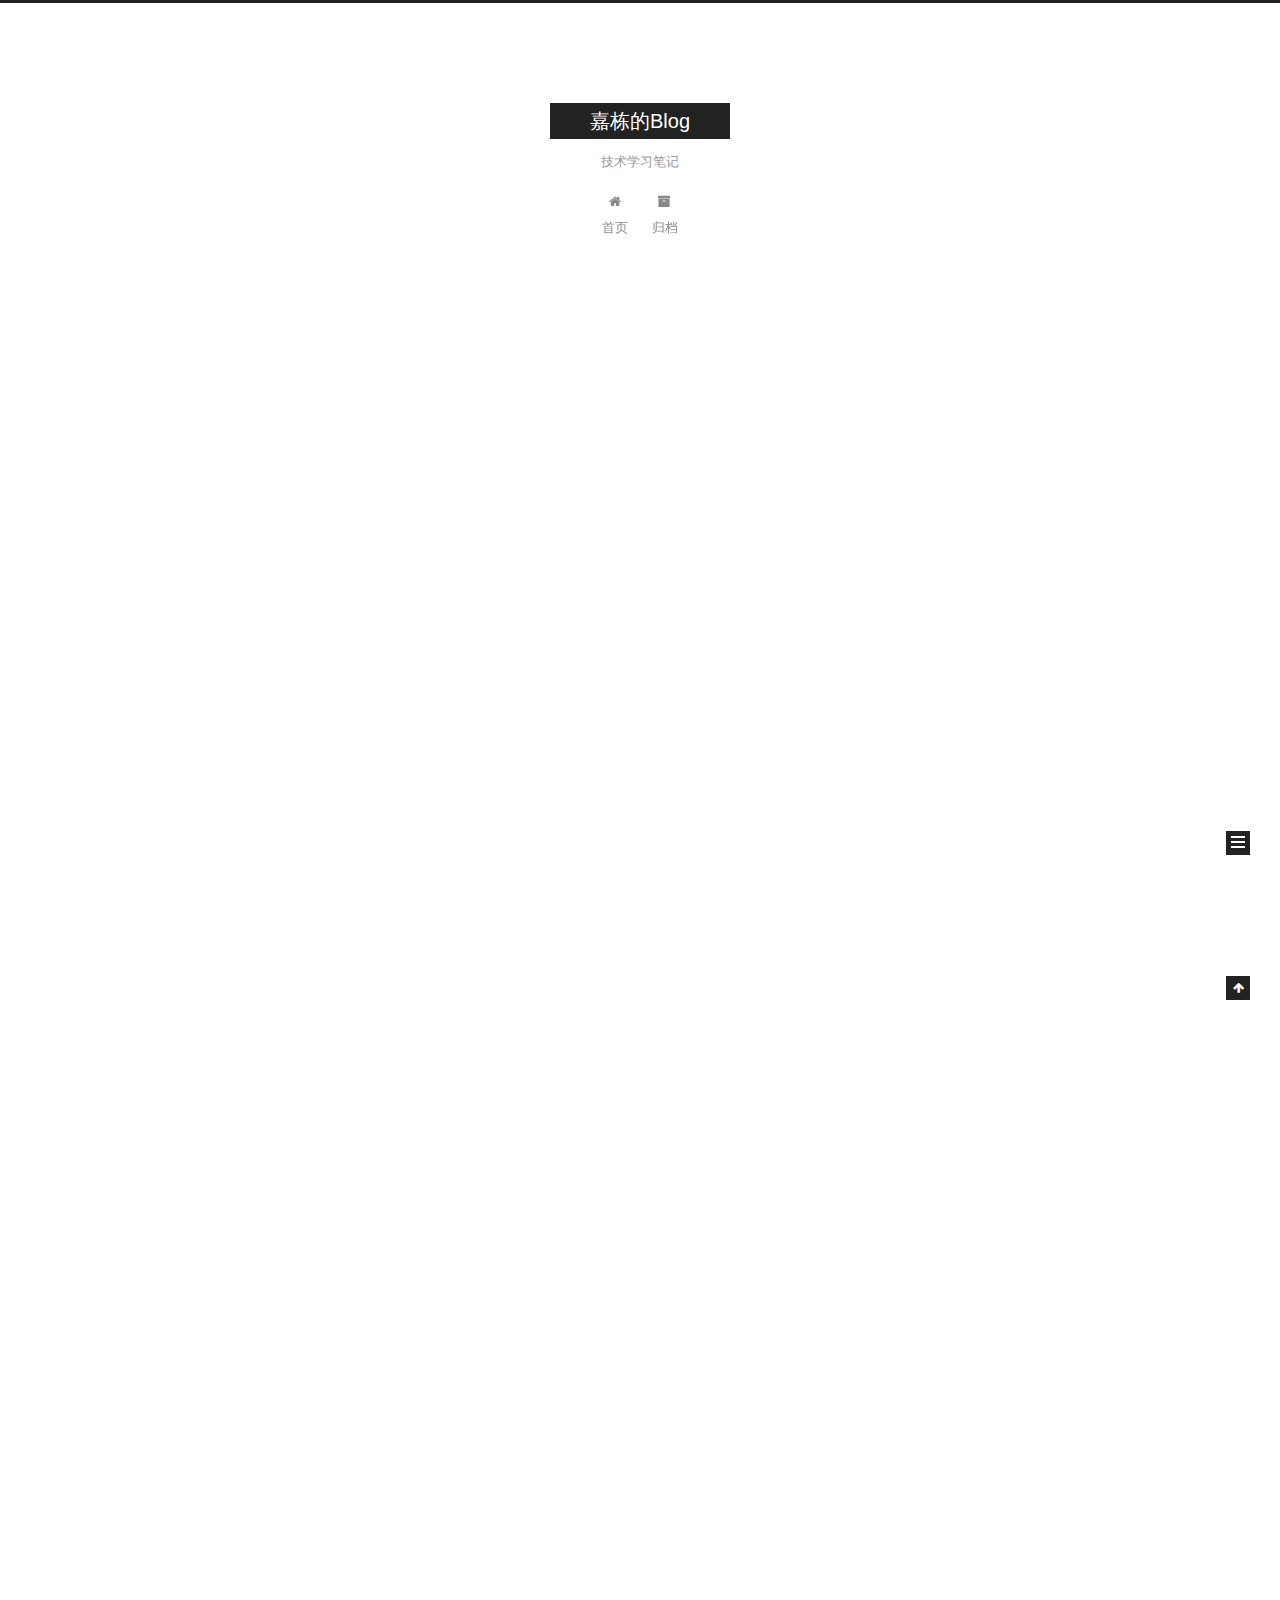
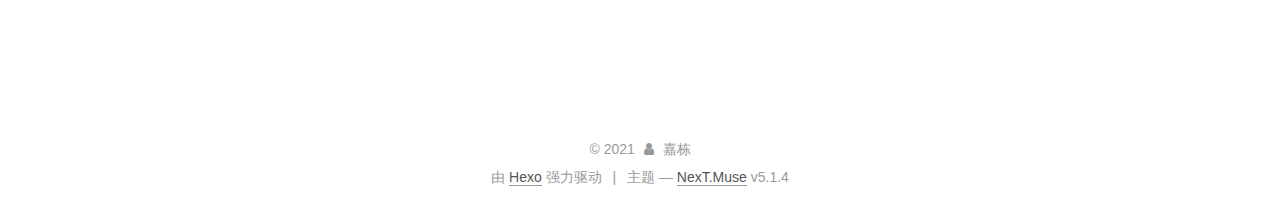
<file: index.html>
<!DOCTYPE html>



  


<html class="theme-next muse use-motion" lang="zh-Hans">
<head>
  <meta charset="UTF-8"/>
<meta http-equiv="X-UA-Compatible" content="IE=edge" />
<meta name="viewport" content="width=device-width, initial-scale=1, maximum-scale=1"/>
<meta name="theme-color" content="#222">









<meta http-equiv="Cache-Control" content="no-transform" />
<meta http-equiv="Cache-Control" content="no-siteapp" />
















  
  
  <link href="/lib/fancybox/source/jquery.fancybox.css?v=2.1.5" rel="stylesheet" type="text/css" />







<link href="/lib/font-awesome/css/font-awesome.min.css?v=4.6.2" rel="stylesheet" type="text/css" />

<link href="/css/main.css?v=5.1.4" rel="stylesheet" type="text/css" />


  <link rel="apple-touch-icon" sizes="180x180" href="/images/apple-touch-icon-next.png?v=5.1.4">


  <link rel="icon" type="image/png" sizes="32x32" href="/images/favicon-32x32-next.png?v=5.1.4">


  <link rel="icon" type="image/png" sizes="16x16" href="/images/favicon-16x16-next.png?v=5.1.4">


  <link rel="mask-icon" href="/images/logo.svg?v=5.1.4" color="#222">





  <meta name="keywords" content="Hexo, NexT" />










<meta name="description" content="温故而知新">
<meta property="og:type" content="website">
<meta property="og:title" content="嘉栋的Blog">
<meta property="og:url" content="https://codebyjiadong.github.io/index.html">
<meta property="og:site_name" content="嘉栋的Blog">
<meta property="og:description" content="温故而知新">
<meta property="og:locale">
<meta property="article:author" content="嘉栋">
<meta name="twitter:card" content="summary">



<script type="text/javascript" id="hexo.configurations">
  var NexT = window.NexT || {};
  var CONFIG = {
    root: '',
    scheme: 'Muse',
    version: '5.1.4',
    sidebar: {"position":"left","display":"post","offset":12,"b2t":false,"scrollpercent":false,"onmobile":false},
    fancybox: true,
    tabs: true,
    motion: {"enable":true,"async":false,"transition":{"post_block":"fadeIn","post_header":"slideDownIn","post_body":"slideDownIn","coll_header":"slideLeftIn","sidebar":"slideUpIn"}},
    duoshuo: {
      userId: '0',
      author: '博主'
    },
    algolia: {
      applicationID: '',
      apiKey: '',
      indexName: '',
      hits: {"per_page":10},
      labels: {"input_placeholder":"Search for Posts","hits_empty":"We didn't find any results for the search: ${query}","hits_stats":"${hits} results found in ${time} ms"}
    }
  };
</script>



  <link rel="canonical" href="https://codebyjiadong.github.io/"/>





  <title>嘉栋的Blog</title>
  








<meta name="generator" content="Hexo 5.4.0"></head>

<body itemscope itemtype="http://schema.org/WebPage" lang="zh-Hans">

  
  
    
  

  <div class="container sidebar-position-left 
  page-home">
    <div class="headband"></div>

    <header id="header" class="header" itemscope itemtype="http://schema.org/WPHeader">
      <div class="header-inner"><div class="site-brand-wrapper">
  <div class="site-meta ">
    

    <div class="custom-logo-site-title">
      <a href="/"  class="brand" rel="start">
        <span class="logo-line-before"><i></i></span>
        <span class="site-title">嘉栋的Blog</span>
        <span class="logo-line-after"><i></i></span>
      </a>
    </div>
      
        <p class="site-subtitle">技术学习笔记</p>
      
  </div>

  <div class="site-nav-toggle">
    <button>
      <span class="btn-bar"></span>
      <span class="btn-bar"></span>
      <span class="btn-bar"></span>
    </button>
  </div>
</div>

<nav class="site-nav">
  

  
    <ul id="menu" class="menu">
      
        
        <li class="menu-item menu-item-home">
          <a href="/%20" rel="section">
            
              <i class="menu-item-icon fa fa-fw fa-home"></i> <br />
            
            首页
          </a>
        </li>
      
        
        <li class="menu-item menu-item-archives">
          <a href="/archives/%20" rel="section">
            
              <i class="menu-item-icon fa fa-fw fa-archive"></i> <br />
            
            归档
          </a>
        </li>
      

      
    </ul>
  

  
</nav>



 </div>
    </header>

    <main id="main" class="main">
      <div class="main-inner">
        <div class="content-wrap">
          <div id="content" class="content">
            
  <section id="posts" class="posts-expand">
    
      

  

  
  
  

  <article class="post post-type-normal" itemscope itemtype="http://schema.org/Article">
  
  
  
  <div class="post-block">
    <link itemprop="mainEntityOfPage" href="https://codebyjiadong.github.io/2021/11/25/%E6%B5%8B%E8%AF%95/">

    <span hidden itemprop="author" itemscope itemtype="http://schema.org/Person">
      <meta itemprop="name" content="">
      <meta itemprop="description" content="">
      <meta itemprop="image" content="/images/avatar.gif">
    </span>

    <span hidden itemprop="publisher" itemscope itemtype="http://schema.org/Organization">
      <meta itemprop="name" content="嘉栋的Blog">
    </span>

    
      <header class="post-header">

        
        
          <h1 class="post-title" itemprop="name headline">
                
                <a class="post-title-link" href="/2021/11/25/%E6%B5%8B%E8%AF%95/" itemprop="url">Hello World</a></h1>
        

        <div class="post-meta">
          <span class="post-time">
            
              <span class="post-meta-item-icon">
                <i class="fa fa-calendar-o"></i>
              </span>
              
                <span class="post-meta-item-text">发表于</span>
              
              <time title="创建于" itemprop="dateCreated datePublished" datetime="2021-11-25T16:43:04+08:00">
                2021-11-25
              </time>
            

            

            
          </span>

          

          
            
          

          
          

          

          

          

        </div>
      </header>
    

    
    
    
    <div class="post-body" itemprop="articleBody">

      
      

      
        
          
            <h1 id="测试"><a href="#测试" class="headerlink" title="测试"></a>测试</h1><p>demo</p>

          
        
      
    </div>
    
    
    

    

    

    

    <footer class="post-footer">
      

      

      

      
      
        <div class="post-eof"></div>
      
    </footer>
  </div>
  
  
  
  </article>


    
      

  

  
  
  

  <article class="post post-type-normal" itemscope itemtype="http://schema.org/Article">
  
  
  
  <div class="post-block">
    <link itemprop="mainEntityOfPage" href="https://codebyjiadong.github.io/2021/11/25/hello-world/">

    <span hidden itemprop="author" itemscope itemtype="http://schema.org/Person">
      <meta itemprop="name" content="">
      <meta itemprop="description" content="">
      <meta itemprop="image" content="/images/avatar.gif">
    </span>

    <span hidden itemprop="publisher" itemscope itemtype="http://schema.org/Organization">
      <meta itemprop="name" content="嘉栋的Blog">
    </span>

    
      <header class="post-header">

        
        
          <h1 class="post-title" itemprop="name headline">
                
                <a class="post-title-link" href="/2021/11/25/hello-world/" itemprop="url">Hello World</a></h1>
        

        <div class="post-meta">
          <span class="post-time">
            
              <span class="post-meta-item-icon">
                <i class="fa fa-calendar-o"></i>
              </span>
              
                <span class="post-meta-item-text">发表于</span>
              
              <time title="创建于" itemprop="dateCreated datePublished" datetime="2021-11-25T14:21:06+08:00">
                2021-11-25
              </time>
            

            

            
          </span>

          

          
            
          

          
          

          

          

          

        </div>
      </header>
    

    
    
    
    <div class="post-body" itemprop="articleBody">

      
      

      
        
          
            <p>Welcome to <a target="_blank" rel="noopener" href="https://hexo.io/">Hexo</a>! This is your very first post. Check <a target="_blank" rel="noopener" href="https://hexo.io/docs/">documentation</a> for more info. If you get any problems when using Hexo, you can find the answer in <a target="_blank" rel="noopener" href="https://hexo.io/docs/troubleshooting.html">troubleshooting</a> or you can ask me on <a target="_blank" rel="noopener" href="https://github.com/hexojs/hexo/issues">GitHub</a>.</p>
<h2 id="Quick-Start"><a href="#Quick-Start" class="headerlink" title="Quick Start"></a>Quick Start</h2><h3 id="Create-a-new-post"><a href="#Create-a-new-post" class="headerlink" title="Create a new post"></a>Create a new post</h3><figure class="highlight bash"><table><tr><td class="gutter"><pre><span class="line">1</span><br></pre></td><td class="code"><pre><span class="line">$ hexo new <span class="string">&quot;My New Post&quot;</span></span><br></pre></td></tr></table></figure>

<p>More info: <a target="_blank" rel="noopener" href="https://hexo.io/docs/writing.html">Writing</a></p>
<h3 id="Run-server"><a href="#Run-server" class="headerlink" title="Run server"></a>Run server</h3><figure class="highlight bash"><table><tr><td class="gutter"><pre><span class="line">1</span><br></pre></td><td class="code"><pre><span class="line">$ hexo server</span><br></pre></td></tr></table></figure>

<p>More info: <a target="_blank" rel="noopener" href="https://hexo.io/docs/server.html">Server</a></p>
<h3 id="Generate-static-files"><a href="#Generate-static-files" class="headerlink" title="Generate static files"></a>Generate static files</h3><figure class="highlight bash"><table><tr><td class="gutter"><pre><span class="line">1</span><br></pre></td><td class="code"><pre><span class="line">$ hexo generate</span><br></pre></td></tr></table></figure>

<p>More info: <a target="_blank" rel="noopener" href="https://hexo.io/docs/generating.html">Generating</a></p>
<h3 id="Deploy-to-remote-sites"><a href="#Deploy-to-remote-sites" class="headerlink" title="Deploy to remote sites"></a>Deploy to remote sites</h3><figure class="highlight bash"><table><tr><td class="gutter"><pre><span class="line">1</span><br></pre></td><td class="code"><pre><span class="line">$ hexo deploy</span><br></pre></td></tr></table></figure>

<p>More info: <a target="_blank" rel="noopener" href="https://hexo.io/docs/one-command-deployment.html">Deployment</a></p>
<p>测试</p>

          
        
      
    </div>
    
    
    

    

    

    

    <footer class="post-footer">
      

      

      

      
      
        <div class="post-eof"></div>
      
    </footer>
  </div>
  
  
  
  </article>


    
  </section>

  


          </div>
          


          

        </div>
        
          
  
  <div class="sidebar-toggle">
    <div class="sidebar-toggle-line-wrap">
      <span class="sidebar-toggle-line sidebar-toggle-line-first"></span>
      <span class="sidebar-toggle-line sidebar-toggle-line-middle"></span>
      <span class="sidebar-toggle-line sidebar-toggle-line-last"></span>
    </div>
  </div>

  <aside id="sidebar" class="sidebar">
    
    <div class="sidebar-inner">

      

      

      <section class="site-overview-wrap sidebar-panel sidebar-panel-active">
        <div class="site-overview">
          <div class="site-author motion-element" itemprop="author" itemscope itemtype="http://schema.org/Person">
            
              <p class="site-author-name" itemprop="name"></p>
              <p class="site-description motion-element" itemprop="description"></p>
          </div>

          <nav class="site-state motion-element">

            
              <div class="site-state-item site-state-posts">
              
                <a href="/archives/%20%7C%7C%20archive">
              
                  <span class="site-state-item-count">2</span>
                  <span class="site-state-item-name">日志</span>
                </a>
              </div>
            

            

            

          </nav>

          

          

          
          

          
          

          

        </div>
      </section>

      

      

    </div>
  </aside>


        
      </div>
    </main>

    <footer id="footer" class="footer">
      <div class="footer-inner">
        <div class="copyright">&copy; <span itemprop="copyrightYear">2021</span>
  <span class="with-love">
    <i class="fa fa-user"></i>
  </span>
  <span class="author" itemprop="copyrightHolder">嘉栋</span>

  
</div>


  <div class="powered-by">由 <a class="theme-link" target="_blank" href="https://hexo.io">Hexo</a> 强力驱动</div>



  <span class="post-meta-divider">|</span>



  <div class="theme-info">主题 &mdash; <a class="theme-link" target="_blank" href="https://github.com/iissnan/hexo-theme-next">NexT.Muse</a> v5.1.4</div>




        







        
      </div>
    </footer>

    
      <div class="back-to-top">
        <i class="fa fa-arrow-up"></i>
        
      </div>
    

    

  </div>

  

<script type="text/javascript">
  if (Object.prototype.toString.call(window.Promise) !== '[object Function]') {
    window.Promise = null;
  }
</script>









  












  
  
    <script type="text/javascript" src="/lib/jquery/index.js?v=2.1.3"></script>
  

  
  
    <script type="text/javascript" src="/lib/fastclick/lib/fastclick.min.js?v=1.0.6"></script>
  

  
  
    <script type="text/javascript" src="/lib/jquery_lazyload/jquery.lazyload.js?v=1.9.7"></script>
  

  
  
    <script type="text/javascript" src="/lib/velocity/velocity.min.js?v=1.2.1"></script>
  

  
  
    <script type="text/javascript" src="/lib/velocity/velocity.ui.min.js?v=1.2.1"></script>
  

  
  
    <script type="text/javascript" src="/lib/fancybox/source/jquery.fancybox.pack.js?v=2.1.5"></script>
  


  


  <script type="text/javascript" src="/js/src/utils.js?v=5.1.4"></script>

  <script type="text/javascript" src="/js/src/motion.js?v=5.1.4"></script>



  
  

  

  


  <script type="text/javascript" src="/js/src/bootstrap.js?v=5.1.4"></script>



  


  




	





  





  












  





  

  

  

  
  

  

  

  

</body>
</html>
</file>
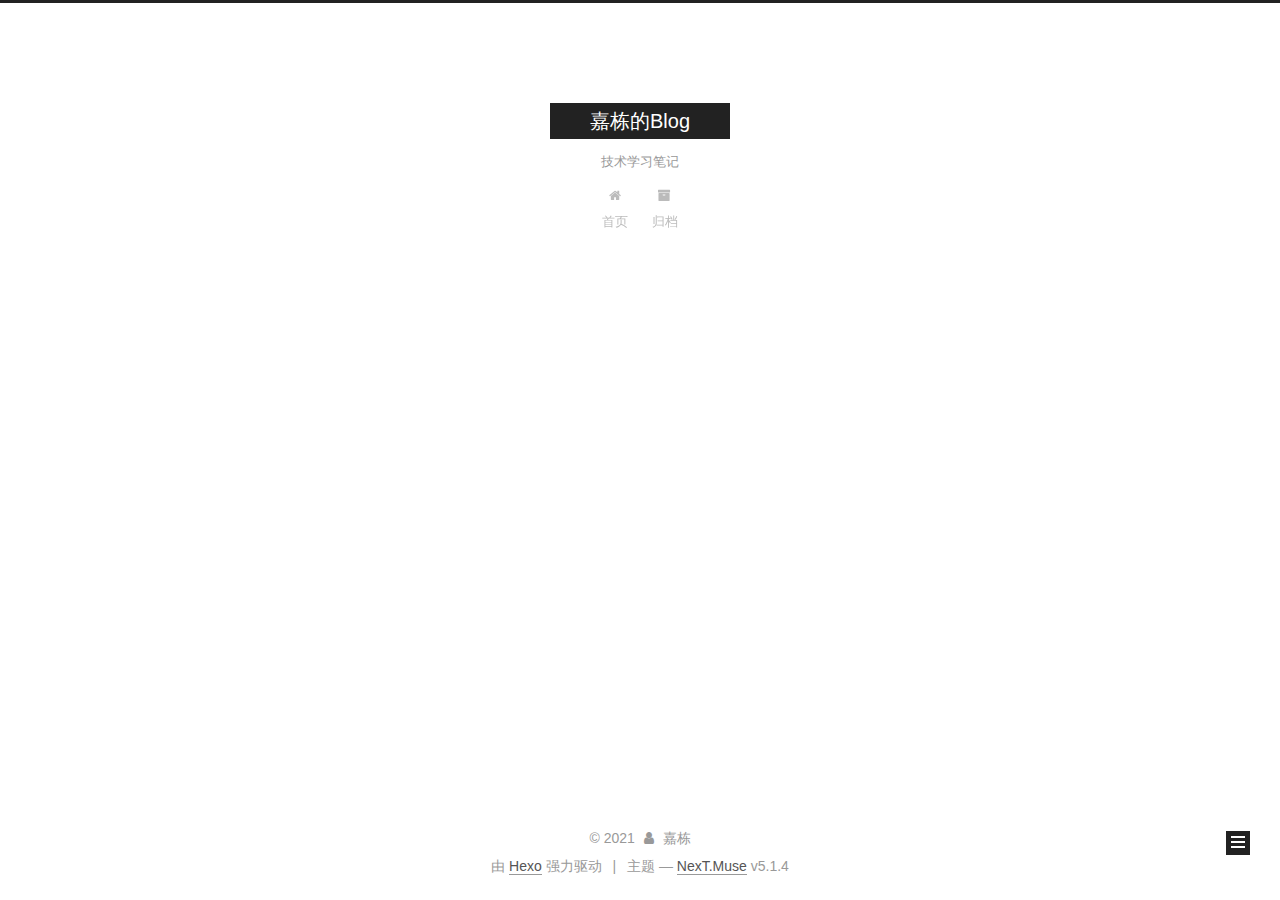
<file: archives/index.html>
<!DOCTYPE html>



  


<html class="theme-next muse use-motion" lang="zh-Hans">
<head>
  <meta charset="UTF-8"/>
<meta http-equiv="X-UA-Compatible" content="IE=edge" />
<meta name="viewport" content="width=device-width, initial-scale=1, maximum-scale=1"/>
<meta name="theme-color" content="#222">









<meta http-equiv="Cache-Control" content="no-transform" />
<meta http-equiv="Cache-Control" content="no-siteapp" />
















  
  
  <link href="/lib/fancybox/source/jquery.fancybox.css?v=2.1.5" rel="stylesheet" type="text/css" />







<link href="/lib/font-awesome/css/font-awesome.min.css?v=4.6.2" rel="stylesheet" type="text/css" />

<link href="/css/main.css?v=5.1.4" rel="stylesheet" type="text/css" />


  <link rel="apple-touch-icon" sizes="180x180" href="/images/apple-touch-icon-next.png?v=5.1.4">


  <link rel="icon" type="image/png" sizes="32x32" href="/images/favicon-32x32-next.png?v=5.1.4">


  <link rel="icon" type="image/png" sizes="16x16" href="/images/favicon-16x16-next.png?v=5.1.4">


  <link rel="mask-icon" href="/images/logo.svg?v=5.1.4" color="#222">





  <meta name="keywords" content="Hexo, NexT" />










<meta name="description" content="温故而知新">
<meta property="og:type" content="website">
<meta property="og:title" content="嘉栋的Blog">
<meta property="og:url" content="https://codebyjiadong.github.io/archives/index.html">
<meta property="og:site_name" content="嘉栋的Blog">
<meta property="og:description" content="温故而知新">
<meta property="og:locale">
<meta property="article:author" content="嘉栋">
<meta name="twitter:card" content="summary">



<script type="text/javascript" id="hexo.configurations">
  var NexT = window.NexT || {};
  var CONFIG = {
    root: '',
    scheme: 'Muse',
    version: '5.1.4',
    sidebar: {"position":"left","display":"post","offset":12,"b2t":false,"scrollpercent":false,"onmobile":false},
    fancybox: true,
    tabs: true,
    motion: {"enable":true,"async":false,"transition":{"post_block":"fadeIn","post_header":"slideDownIn","post_body":"slideDownIn","coll_header":"slideLeftIn","sidebar":"slideUpIn"}},
    duoshuo: {
      userId: '0',
      author: '博主'
    },
    algolia: {
      applicationID: '',
      apiKey: '',
      indexName: '',
      hits: {"per_page":10},
      labels: {"input_placeholder":"Search for Posts","hits_empty":"We didn't find any results for the search: ${query}","hits_stats":"${hits} results found in ${time} ms"}
    }
  };
</script>



  <link rel="canonical" href="https://codebyjiadong.github.io/archives/"/>





  <title>归档 | 嘉栋的Blog</title>
  








<meta name="generator" content="Hexo 5.4.0"></head>

<body itemscope itemtype="http://schema.org/WebPage" lang="zh-Hans">

  
  
    
  

  <div class="container sidebar-position-left page-archive">
    <div class="headband"></div>

    <header id="header" class="header" itemscope itemtype="http://schema.org/WPHeader">
      <div class="header-inner"><div class="site-brand-wrapper">
  <div class="site-meta ">
    

    <div class="custom-logo-site-title">
      <a href="/"  class="brand" rel="start">
        <span class="logo-line-before"><i></i></span>
        <span class="site-title">嘉栋的Blog</span>
        <span class="logo-line-after"><i></i></span>
      </a>
    </div>
      
        <p class="site-subtitle">技术学习笔记</p>
      
  </div>

  <div class="site-nav-toggle">
    <button>
      <span class="btn-bar"></span>
      <span class="btn-bar"></span>
      <span class="btn-bar"></span>
    </button>
  </div>
</div>

<nav class="site-nav">
  

  
    <ul id="menu" class="menu">
      
        
        <li class="menu-item menu-item-home">
          <a href="/%20" rel="section">
            
              <i class="menu-item-icon fa fa-fw fa-home"></i> <br />
            
            首页
          </a>
        </li>
      
        
        <li class="menu-item menu-item-archives">
          <a href="/archives/%20" rel="section">
            
              <i class="menu-item-icon fa fa-fw fa-archive"></i> <br />
            
            归档
          </a>
        </li>
      

      
    </ul>
  

  
</nav>



 </div>
    </header>

    <main id="main" class="main">
      <div class="main-inner">
        <div class="content-wrap">
          <div id="content" class="content">
            

  
  
  
  <div class="post-block archive">
    <div id="posts" class="posts-collapse">
      <span class="archive-move-on"></span>

      <span class="archive-page-counter">
        
        
        
          
        
        嗯..! 目前共计 2 篇日志。 继续努力。
      </span>

      

        
        
        

        
          
          <div class="collection-title">
            <h1 class="archive-year" id="archive-year-2021">2021</h1>
          </div>
        
        

        

  <article class="post post-type-normal" itemscope itemtype="http://schema.org/Article">
    <header class="post-header">

      <h2 class="post-title">
        
            <a class="post-title-link" href="/2021/11/25/%E6%B5%8B%E8%AF%95/" itemprop="url">
              
                <span itemprop="name">Hello World</span>
              
            </a>
        
      </h2>

      <div class="post-meta">
        <time class="post-time" itemprop="dateCreated"
              datetime="2021-11-25T16:43:04+08:00"
              content="2021-11-25" >
          11-25
        </time>
      </div>

    </header>
  </article>



      

        
        
        

        
        

        

  <article class="post post-type-normal" itemscope itemtype="http://schema.org/Article">
    <header class="post-header">

      <h2 class="post-title">
        
            <a class="post-title-link" href="/2021/11/25/hello-world/" itemprop="url">
              
                <span itemprop="name">Hello World</span>
              
            </a>
        
      </h2>

      <div class="post-meta">
        <time class="post-time" itemprop="dateCreated"
              datetime="2021-11-25T14:21:06+08:00"
              content="2021-11-25" >
          11-25
        </time>
      </div>

    </header>
  </article>



      

    </div>
  </div>
  
  
  

  



          </div>
          


          

        </div>
        
          
  
  <div class="sidebar-toggle">
    <div class="sidebar-toggle-line-wrap">
      <span class="sidebar-toggle-line sidebar-toggle-line-first"></span>
      <span class="sidebar-toggle-line sidebar-toggle-line-middle"></span>
      <span class="sidebar-toggle-line sidebar-toggle-line-last"></span>
    </div>
  </div>

  <aside id="sidebar" class="sidebar">
    
    <div class="sidebar-inner">

      

      

      <section class="site-overview-wrap sidebar-panel sidebar-panel-active">
        <div class="site-overview">
          <div class="site-author motion-element" itemprop="author" itemscope itemtype="http://schema.org/Person">
            
              <p class="site-author-name" itemprop="name"></p>
              <p class="site-description motion-element" itemprop="description"></p>
          </div>

          <nav class="site-state motion-element">

            
              <div class="site-state-item site-state-posts">
              
                <a href="/archives/%20%7C%7C%20archive">
              
                  <span class="site-state-item-count">2</span>
                  <span class="site-state-item-name">日志</span>
                </a>
              </div>
            

            

            

          </nav>

          

          

          
          

          
          

          

        </div>
      </section>

      

      

    </div>
  </aside>


        
      </div>
    </main>

    <footer id="footer" class="footer">
      <div class="footer-inner">
        <div class="copyright">&copy; <span itemprop="copyrightYear">2021</span>
  <span class="with-love">
    <i class="fa fa-user"></i>
  </span>
  <span class="author" itemprop="copyrightHolder">嘉栋</span>

  
</div>


  <div class="powered-by">由 <a class="theme-link" target="_blank" href="https://hexo.io">Hexo</a> 强力驱动</div>



  <span class="post-meta-divider">|</span>



  <div class="theme-info">主题 &mdash; <a class="theme-link" target="_blank" href="https://github.com/iissnan/hexo-theme-next">NexT.Muse</a> v5.1.4</div>




        







        
      </div>
    </footer>

    
      <div class="back-to-top">
        <i class="fa fa-arrow-up"></i>
        
      </div>
    

    

  </div>

  

<script type="text/javascript">
  if (Object.prototype.toString.call(window.Promise) !== '[object Function]') {
    window.Promise = null;
  }
</script>









  












  
  
    <script type="text/javascript" src="/lib/jquery/index.js?v=2.1.3"></script>
  

  
  
    <script type="text/javascript" src="/lib/fastclick/lib/fastclick.min.js?v=1.0.6"></script>
  

  
  
    <script type="text/javascript" src="/lib/jquery_lazyload/jquery.lazyload.js?v=1.9.7"></script>
  

  
  
    <script type="text/javascript" src="/lib/velocity/velocity.min.js?v=1.2.1"></script>
  

  
  
    <script type="text/javascript" src="/lib/velocity/velocity.ui.min.js?v=1.2.1"></script>
  

  
  
    <script type="text/javascript" src="/lib/fancybox/source/jquery.fancybox.pack.js?v=2.1.5"></script>
  


  


  <script type="text/javascript" src="/js/src/utils.js?v=5.1.4"></script>

  <script type="text/javascript" src="/js/src/motion.js?v=5.1.4"></script>



  
  

  

  


  <script type="text/javascript" src="/js/src/bootstrap.js?v=5.1.4"></script>



  


  




	





  





  












  





  

  

  

  
  

  

  

  

</body>
</html>
</file>
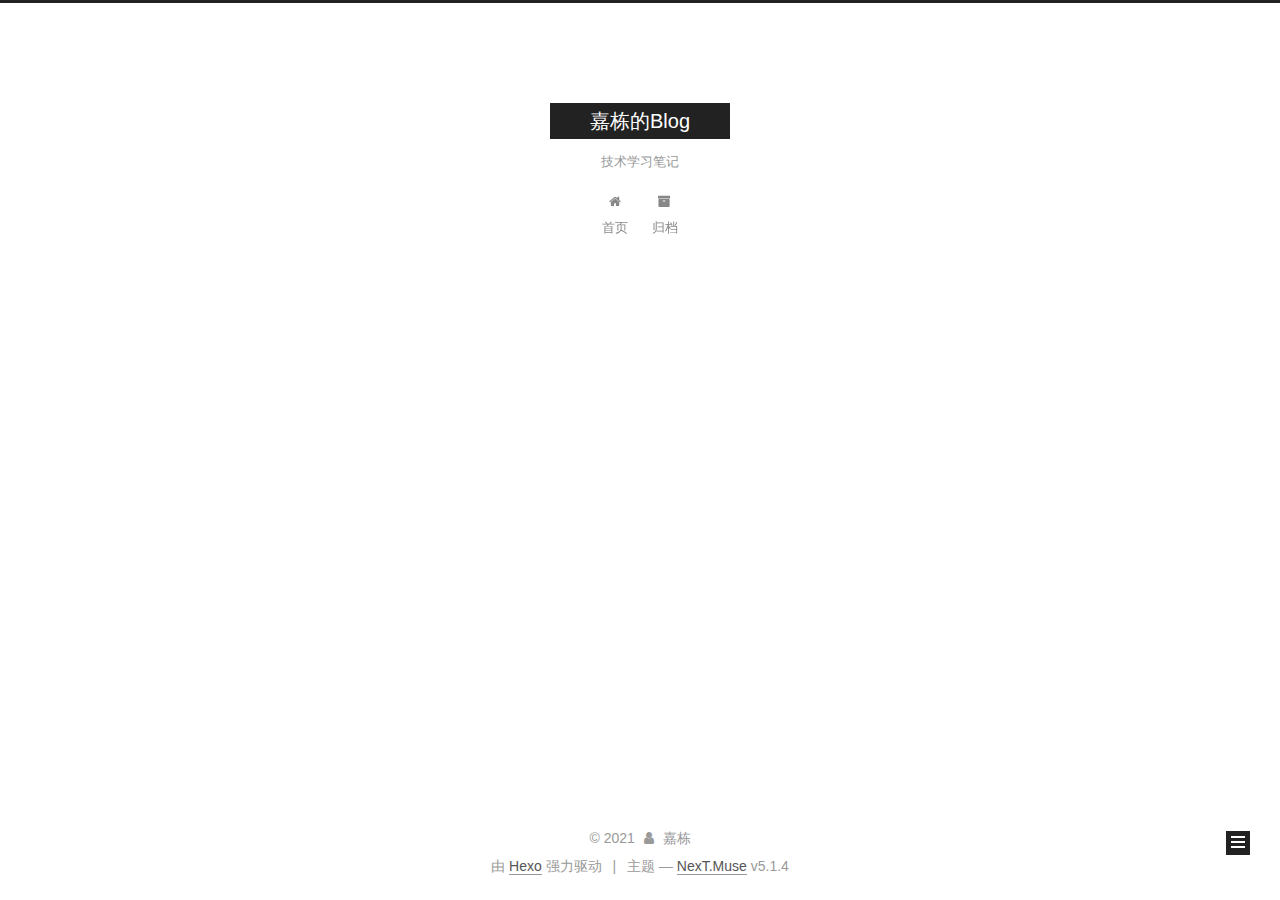
<file: archives/2021/index.html>
<!DOCTYPE html>



  


<html class="theme-next muse use-motion" lang="zh-Hans">
<head>
  <meta charset="UTF-8"/>
<meta http-equiv="X-UA-Compatible" content="IE=edge" />
<meta name="viewport" content="width=device-width, initial-scale=1, maximum-scale=1"/>
<meta name="theme-color" content="#222">









<meta http-equiv="Cache-Control" content="no-transform" />
<meta http-equiv="Cache-Control" content="no-siteapp" />
















  
  
  <link href="/lib/fancybox/source/jquery.fancybox.css?v=2.1.5" rel="stylesheet" type="text/css" />







<link href="/lib/font-awesome/css/font-awesome.min.css?v=4.6.2" rel="stylesheet" type="text/css" />

<link href="/css/main.css?v=5.1.4" rel="stylesheet" type="text/css" />


  <link rel="apple-touch-icon" sizes="180x180" href="/images/apple-touch-icon-next.png?v=5.1.4">


  <link rel="icon" type="image/png" sizes="32x32" href="/images/favicon-32x32-next.png?v=5.1.4">


  <link rel="icon" type="image/png" sizes="16x16" href="/images/favicon-16x16-next.png?v=5.1.4">


  <link rel="mask-icon" href="/images/logo.svg?v=5.1.4" color="#222">





  <meta name="keywords" content="Hexo, NexT" />










<meta name="description" content="温故而知新">
<meta property="og:type" content="website">
<meta property="og:title" content="嘉栋的Blog">
<meta property="og:url" content="https://codebyjiadong.github.io/archives/2021/index.html">
<meta property="og:site_name" content="嘉栋的Blog">
<meta property="og:description" content="温故而知新">
<meta property="og:locale">
<meta property="article:author" content="嘉栋">
<meta name="twitter:card" content="summary">



<script type="text/javascript" id="hexo.configurations">
  var NexT = window.NexT || {};
  var CONFIG = {
    root: '',
    scheme: 'Muse',
    version: '5.1.4',
    sidebar: {"position":"left","display":"post","offset":12,"b2t":false,"scrollpercent":false,"onmobile":false},
    fancybox: true,
    tabs: true,
    motion: {"enable":true,"async":false,"transition":{"post_block":"fadeIn","post_header":"slideDownIn","post_body":"slideDownIn","coll_header":"slideLeftIn","sidebar":"slideUpIn"}},
    duoshuo: {
      userId: '0',
      author: '博主'
    },
    algolia: {
      applicationID: '',
      apiKey: '',
      indexName: '',
      hits: {"per_page":10},
      labels: {"input_placeholder":"Search for Posts","hits_empty":"We didn't find any results for the search: ${query}","hits_stats":"${hits} results found in ${time} ms"}
    }
  };
</script>



  <link rel="canonical" href="https://codebyjiadong.github.io/archives/2021/"/>





  <title>归档 | 嘉栋的Blog</title>
  








<meta name="generator" content="Hexo 5.4.0"></head>

<body itemscope itemtype="http://schema.org/WebPage" lang="zh-Hans">

  
  
    
  

  <div class="container sidebar-position-left page-archive">
    <div class="headband"></div>

    <header id="header" class="header" itemscope itemtype="http://schema.org/WPHeader">
      <div class="header-inner"><div class="site-brand-wrapper">
  <div class="site-meta ">
    

    <div class="custom-logo-site-title">
      <a href="/"  class="brand" rel="start">
        <span class="logo-line-before"><i></i></span>
        <span class="site-title">嘉栋的Blog</span>
        <span class="logo-line-after"><i></i></span>
      </a>
    </div>
      
        <p class="site-subtitle">技术学习笔记</p>
      
  </div>

  <div class="site-nav-toggle">
    <button>
      <span class="btn-bar"></span>
      <span class="btn-bar"></span>
      <span class="btn-bar"></span>
    </button>
  </div>
</div>

<nav class="site-nav">
  

  
    <ul id="menu" class="menu">
      
        
        <li class="menu-item menu-item-home">
          <a href="/%20" rel="section">
            
              <i class="menu-item-icon fa fa-fw fa-home"></i> <br />
            
            首页
          </a>
        </li>
      
        
        <li class="menu-item menu-item-archives">
          <a href="/archives/%20" rel="section">
            
              <i class="menu-item-icon fa fa-fw fa-archive"></i> <br />
            
            归档
          </a>
        </li>
      

      
    </ul>
  

  
</nav>



 </div>
    </header>

    <main id="main" class="main">
      <div class="main-inner">
        <div class="content-wrap">
          <div id="content" class="content">
            

  
  
  
  <div class="post-block archive">
    <div id="posts" class="posts-collapse">
      <span class="archive-move-on"></span>

      <span class="archive-page-counter">
        
        
        
          
        
        嗯..! 目前共计 2 篇日志。 继续努力。
      </span>

      

        
        
        

        
          
          <div class="collection-title">
            <h1 class="archive-year" id="archive-year-2021">2021</h1>
          </div>
        
        

        

  <article class="post post-type-normal" itemscope itemtype="http://schema.org/Article">
    <header class="post-header">

      <h2 class="post-title">
        
            <a class="post-title-link" href="/2021/11/25/%E6%B5%8B%E8%AF%95/" itemprop="url">
              
                <span itemprop="name">Hello World</span>
              
            </a>
        
      </h2>

      <div class="post-meta">
        <time class="post-time" itemprop="dateCreated"
              datetime="2021-11-25T16:43:04+08:00"
              content="2021-11-25" >
          11-25
        </time>
      </div>

    </header>
  </article>



      

        
        
        

        
        

        

  <article class="post post-type-normal" itemscope itemtype="http://schema.org/Article">
    <header class="post-header">

      <h2 class="post-title">
        
            <a class="post-title-link" href="/2021/11/25/hello-world/" itemprop="url">
              
                <span itemprop="name">Hello World</span>
              
            </a>
        
      </h2>

      <div class="post-meta">
        <time class="post-time" itemprop="dateCreated"
              datetime="2021-11-25T14:21:06+08:00"
              content="2021-11-25" >
          11-25
        </time>
      </div>

    </header>
  </article>



      

    </div>
  </div>
  
  
  

  



          </div>
          


          

        </div>
        
          
  
  <div class="sidebar-toggle">
    <div class="sidebar-toggle-line-wrap">
      <span class="sidebar-toggle-line sidebar-toggle-line-first"></span>
      <span class="sidebar-toggle-line sidebar-toggle-line-middle"></span>
      <span class="sidebar-toggle-line sidebar-toggle-line-last"></span>
    </div>
  </div>

  <aside id="sidebar" class="sidebar">
    
    <div class="sidebar-inner">

      

      

      <section class="site-overview-wrap sidebar-panel sidebar-panel-active">
        <div class="site-overview">
          <div class="site-author motion-element" itemprop="author" itemscope itemtype="http://schema.org/Person">
            
              <p class="site-author-name" itemprop="name"></p>
              <p class="site-description motion-element" itemprop="description"></p>
          </div>

          <nav class="site-state motion-element">

            
              <div class="site-state-item site-state-posts">
              
                <a href="/archives/%20%7C%7C%20archive">
              
                  <span class="site-state-item-count">2</span>
                  <span class="site-state-item-name">日志</span>
                </a>
              </div>
            

            

            

          </nav>

          

          

          
          

          
          

          

        </div>
      </section>

      

      

    </div>
  </aside>


        
      </div>
    </main>

    <footer id="footer" class="footer">
      <div class="footer-inner">
        <div class="copyright">&copy; <span itemprop="copyrightYear">2021</span>
  <span class="with-love">
    <i class="fa fa-user"></i>
  </span>
  <span class="author" itemprop="copyrightHolder">嘉栋</span>

  
</div>


  <div class="powered-by">由 <a class="theme-link" target="_blank" href="https://hexo.io">Hexo</a> 强力驱动</div>



  <span class="post-meta-divider">|</span>



  <div class="theme-info">主题 &mdash; <a class="theme-link" target="_blank" href="https://github.com/iissnan/hexo-theme-next">NexT.Muse</a> v5.1.4</div>




        







        
      </div>
    </footer>

    
      <div class="back-to-top">
        <i class="fa fa-arrow-up"></i>
        
      </div>
    

    

  </div>

  

<script type="text/javascript">
  if (Object.prototype.toString.call(window.Promise) !== '[object Function]') {
    window.Promise = null;
  }
</script>









  












  
  
    <script type="text/javascript" src="/lib/jquery/index.js?v=2.1.3"></script>
  

  
  
    <script type="text/javascript" src="/lib/fastclick/lib/fastclick.min.js?v=1.0.6"></script>
  

  
  
    <script type="text/javascript" src="/lib/jquery_lazyload/jquery.lazyload.js?v=1.9.7"></script>
  

  
  
    <script type="text/javascript" src="/lib/velocity/velocity.min.js?v=1.2.1"></script>
  

  
  
    <script type="text/javascript" src="/lib/velocity/velocity.ui.min.js?v=1.2.1"></script>
  

  
  
    <script type="text/javascript" src="/lib/fancybox/source/jquery.fancybox.pack.js?v=2.1.5"></script>
  


  


  <script type="text/javascript" src="/js/src/utils.js?v=5.1.4"></script>

  <script type="text/javascript" src="/js/src/motion.js?v=5.1.4"></script>



  
  

  

  


  <script type="text/javascript" src="/js/src/bootstrap.js?v=5.1.4"></script>



  


  




	





  





  












  





  

  

  

  
  

  

  

  

</body>
</html>
</file>
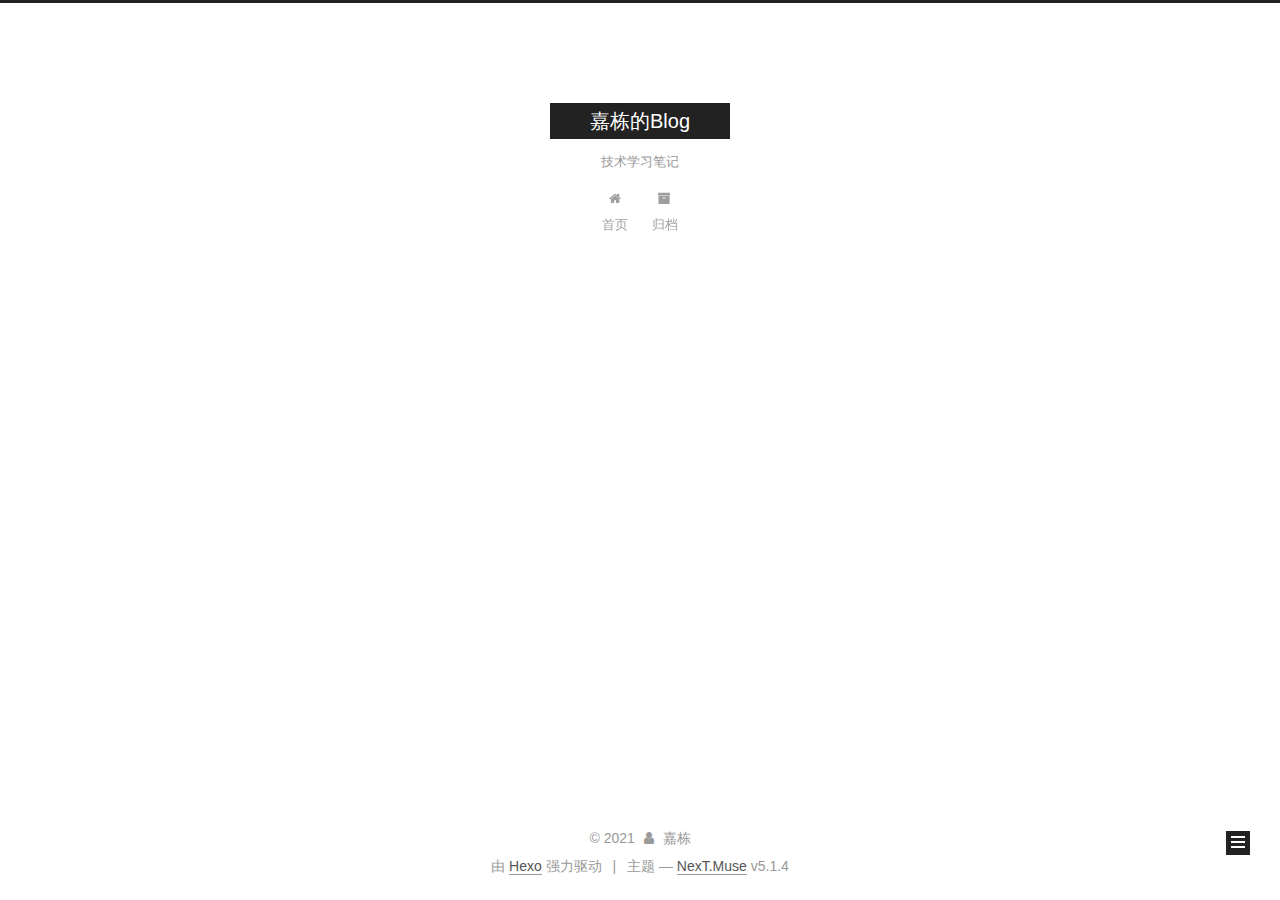
<file: archives/2021/11/index.html>
<!DOCTYPE html>



  


<html class="theme-next muse use-motion" lang="zh-Hans">
<head>
  <meta charset="UTF-8"/>
<meta http-equiv="X-UA-Compatible" content="IE=edge" />
<meta name="viewport" content="width=device-width, initial-scale=1, maximum-scale=1"/>
<meta name="theme-color" content="#222">









<meta http-equiv="Cache-Control" content="no-transform" />
<meta http-equiv="Cache-Control" content="no-siteapp" />
















  
  
  <link href="/lib/fancybox/source/jquery.fancybox.css?v=2.1.5" rel="stylesheet" type="text/css" />







<link href="/lib/font-awesome/css/font-awesome.min.css?v=4.6.2" rel="stylesheet" type="text/css" />

<link href="/css/main.css?v=5.1.4" rel="stylesheet" type="text/css" />


  <link rel="apple-touch-icon" sizes="180x180" href="/images/apple-touch-icon-next.png?v=5.1.4">


  <link rel="icon" type="image/png" sizes="32x32" href="/images/favicon-32x32-next.png?v=5.1.4">


  <link rel="icon" type="image/png" sizes="16x16" href="/images/favicon-16x16-next.png?v=5.1.4">


  <link rel="mask-icon" href="/images/logo.svg?v=5.1.4" color="#222">





  <meta name="keywords" content="Hexo, NexT" />










<meta name="description" content="温故而知新">
<meta property="og:type" content="website">
<meta property="og:title" content="嘉栋的Blog">
<meta property="og:url" content="https://codebyjiadong.github.io/archives/2021/11/index.html">
<meta property="og:site_name" content="嘉栋的Blog">
<meta property="og:description" content="温故而知新">
<meta property="og:locale">
<meta property="article:author" content="嘉栋">
<meta name="twitter:card" content="summary">



<script type="text/javascript" id="hexo.configurations">
  var NexT = window.NexT || {};
  var CONFIG = {
    root: '',
    scheme: 'Muse',
    version: '5.1.4',
    sidebar: {"position":"left","display":"post","offset":12,"b2t":false,"scrollpercent":false,"onmobile":false},
    fancybox: true,
    tabs: true,
    motion: {"enable":true,"async":false,"transition":{"post_block":"fadeIn","post_header":"slideDownIn","post_body":"slideDownIn","coll_header":"slideLeftIn","sidebar":"slideUpIn"}},
    duoshuo: {
      userId: '0',
      author: '博主'
    },
    algolia: {
      applicationID: '',
      apiKey: '',
      indexName: '',
      hits: {"per_page":10},
      labels: {"input_placeholder":"Search for Posts","hits_empty":"We didn't find any results for the search: ${query}","hits_stats":"${hits} results found in ${time} ms"}
    }
  };
</script>



  <link rel="canonical" href="https://codebyjiadong.github.io/archives/2021/11/"/>





  <title>归档 | 嘉栋的Blog</title>
  








<meta name="generator" content="Hexo 5.4.0"></head>

<body itemscope itemtype="http://schema.org/WebPage" lang="zh-Hans">

  
  
    
  

  <div class="container sidebar-position-left page-archive">
    <div class="headband"></div>

    <header id="header" class="header" itemscope itemtype="http://schema.org/WPHeader">
      <div class="header-inner"><div class="site-brand-wrapper">
  <div class="site-meta ">
    

    <div class="custom-logo-site-title">
      <a href="/"  class="brand" rel="start">
        <span class="logo-line-before"><i></i></span>
        <span class="site-title">嘉栋的Blog</span>
        <span class="logo-line-after"><i></i></span>
      </a>
    </div>
      
        <p class="site-subtitle">技术学习笔记</p>
      
  </div>

  <div class="site-nav-toggle">
    <button>
      <span class="btn-bar"></span>
      <span class="btn-bar"></span>
      <span class="btn-bar"></span>
    </button>
  </div>
</div>

<nav class="site-nav">
  

  
    <ul id="menu" class="menu">
      
        
        <li class="menu-item menu-item-home">
          <a href="/%20" rel="section">
            
              <i class="menu-item-icon fa fa-fw fa-home"></i> <br />
            
            首页
          </a>
        </li>
      
        
        <li class="menu-item menu-item-archives">
          <a href="/archives/%20" rel="section">
            
              <i class="menu-item-icon fa fa-fw fa-archive"></i> <br />
            
            归档
          </a>
        </li>
      

      
    </ul>
  

  
</nav>



 </div>
    </header>

    <main id="main" class="main">
      <div class="main-inner">
        <div class="content-wrap">
          <div id="content" class="content">
            

  
  
  
  <div class="post-block archive">
    <div id="posts" class="posts-collapse">
      <span class="archive-move-on"></span>

      <span class="archive-page-counter">
        
        
        
          
        
        嗯..! 目前共计 2 篇日志。 继续努力。
      </span>

      

        
        
        

        
          
          <div class="collection-title">
            <h1 class="archive-year" id="archive-year-2021">2021</h1>
          </div>
        
        

        

  <article class="post post-type-normal" itemscope itemtype="http://schema.org/Article">
    <header class="post-header">

      <h2 class="post-title">
        
            <a class="post-title-link" href="/2021/11/25/%E6%B5%8B%E8%AF%95/" itemprop="url">
              
                <span itemprop="name">Hello World</span>
              
            </a>
        
      </h2>

      <div class="post-meta">
        <time class="post-time" itemprop="dateCreated"
              datetime="2021-11-25T16:43:04+08:00"
              content="2021-11-25" >
          11-25
        </time>
      </div>

    </header>
  </article>



      

        
        
        

        
        

        

  <article class="post post-type-normal" itemscope itemtype="http://schema.org/Article">
    <header class="post-header">

      <h2 class="post-title">
        
            <a class="post-title-link" href="/2021/11/25/hello-world/" itemprop="url">
              
                <span itemprop="name">Hello World</span>
              
            </a>
        
      </h2>

      <div class="post-meta">
        <time class="post-time" itemprop="dateCreated"
              datetime="2021-11-25T14:21:06+08:00"
              content="2021-11-25" >
          11-25
        </time>
      </div>

    </header>
  </article>



      

    </div>
  </div>
  
  
  

  



          </div>
          


          

        </div>
        
          
  
  <div class="sidebar-toggle">
    <div class="sidebar-toggle-line-wrap">
      <span class="sidebar-toggle-line sidebar-toggle-line-first"></span>
      <span class="sidebar-toggle-line sidebar-toggle-line-middle"></span>
      <span class="sidebar-toggle-line sidebar-toggle-line-last"></span>
    </div>
  </div>

  <aside id="sidebar" class="sidebar">
    
    <div class="sidebar-inner">

      

      

      <section class="site-overview-wrap sidebar-panel sidebar-panel-active">
        <div class="site-overview">
          <div class="site-author motion-element" itemprop="author" itemscope itemtype="http://schema.org/Person">
            
              <p class="site-author-name" itemprop="name"></p>
              <p class="site-description motion-element" itemprop="description"></p>
          </div>

          <nav class="site-state motion-element">

            
              <div class="site-state-item site-state-posts">
              
                <a href="/archives/%20%7C%7C%20archive">
              
                  <span class="site-state-item-count">2</span>
                  <span class="site-state-item-name">日志</span>
                </a>
              </div>
            

            

            

          </nav>

          

          

          
          

          
          

          

        </div>
      </section>

      

      

    </div>
  </aside>


        
      </div>
    </main>

    <footer id="footer" class="footer">
      <div class="footer-inner">
        <div class="copyright">&copy; <span itemprop="copyrightYear">2021</span>
  <span class="with-love">
    <i class="fa fa-user"></i>
  </span>
  <span class="author" itemprop="copyrightHolder">嘉栋</span>

  
</div>


  <div class="powered-by">由 <a class="theme-link" target="_blank" href="https://hexo.io">Hexo</a> 强力驱动</div>



  <span class="post-meta-divider">|</span>



  <div class="theme-info">主题 &mdash; <a class="theme-link" target="_blank" href="https://github.com/iissnan/hexo-theme-next">NexT.Muse</a> v5.1.4</div>




        







        
      </div>
    </footer>

    
      <div class="back-to-top">
        <i class="fa fa-arrow-up"></i>
        
      </div>
    

    

  </div>

  

<script type="text/javascript">
  if (Object.prototype.toString.call(window.Promise) !== '[object Function]') {
    window.Promise = null;
  }
</script>









  












  
  
    <script type="text/javascript" src="/lib/jquery/index.js?v=2.1.3"></script>
  

  
  
    <script type="text/javascript" src="/lib/fastclick/lib/fastclick.min.js?v=1.0.6"></script>
  

  
  
    <script type="text/javascript" src="/lib/jquery_lazyload/jquery.lazyload.js?v=1.9.7"></script>
  

  
  
    <script type="text/javascript" src="/lib/velocity/velocity.min.js?v=1.2.1"></script>
  

  
  
    <script type="text/javascript" src="/lib/velocity/velocity.ui.min.js?v=1.2.1"></script>
  

  
  
    <script type="text/javascript" src="/lib/fancybox/source/jquery.fancybox.pack.js?v=2.1.5"></script>
  


  


  <script type="text/javascript" src="/js/src/utils.js?v=5.1.4"></script>

  <script type="text/javascript" src="/js/src/motion.js?v=5.1.4"></script>



  
  

  

  


  <script type="text/javascript" src="/js/src/bootstrap.js?v=5.1.4"></script>



  


  




	





  





  












  





  

  

  

  
  

  

  

  

</body>
</html>
</file>
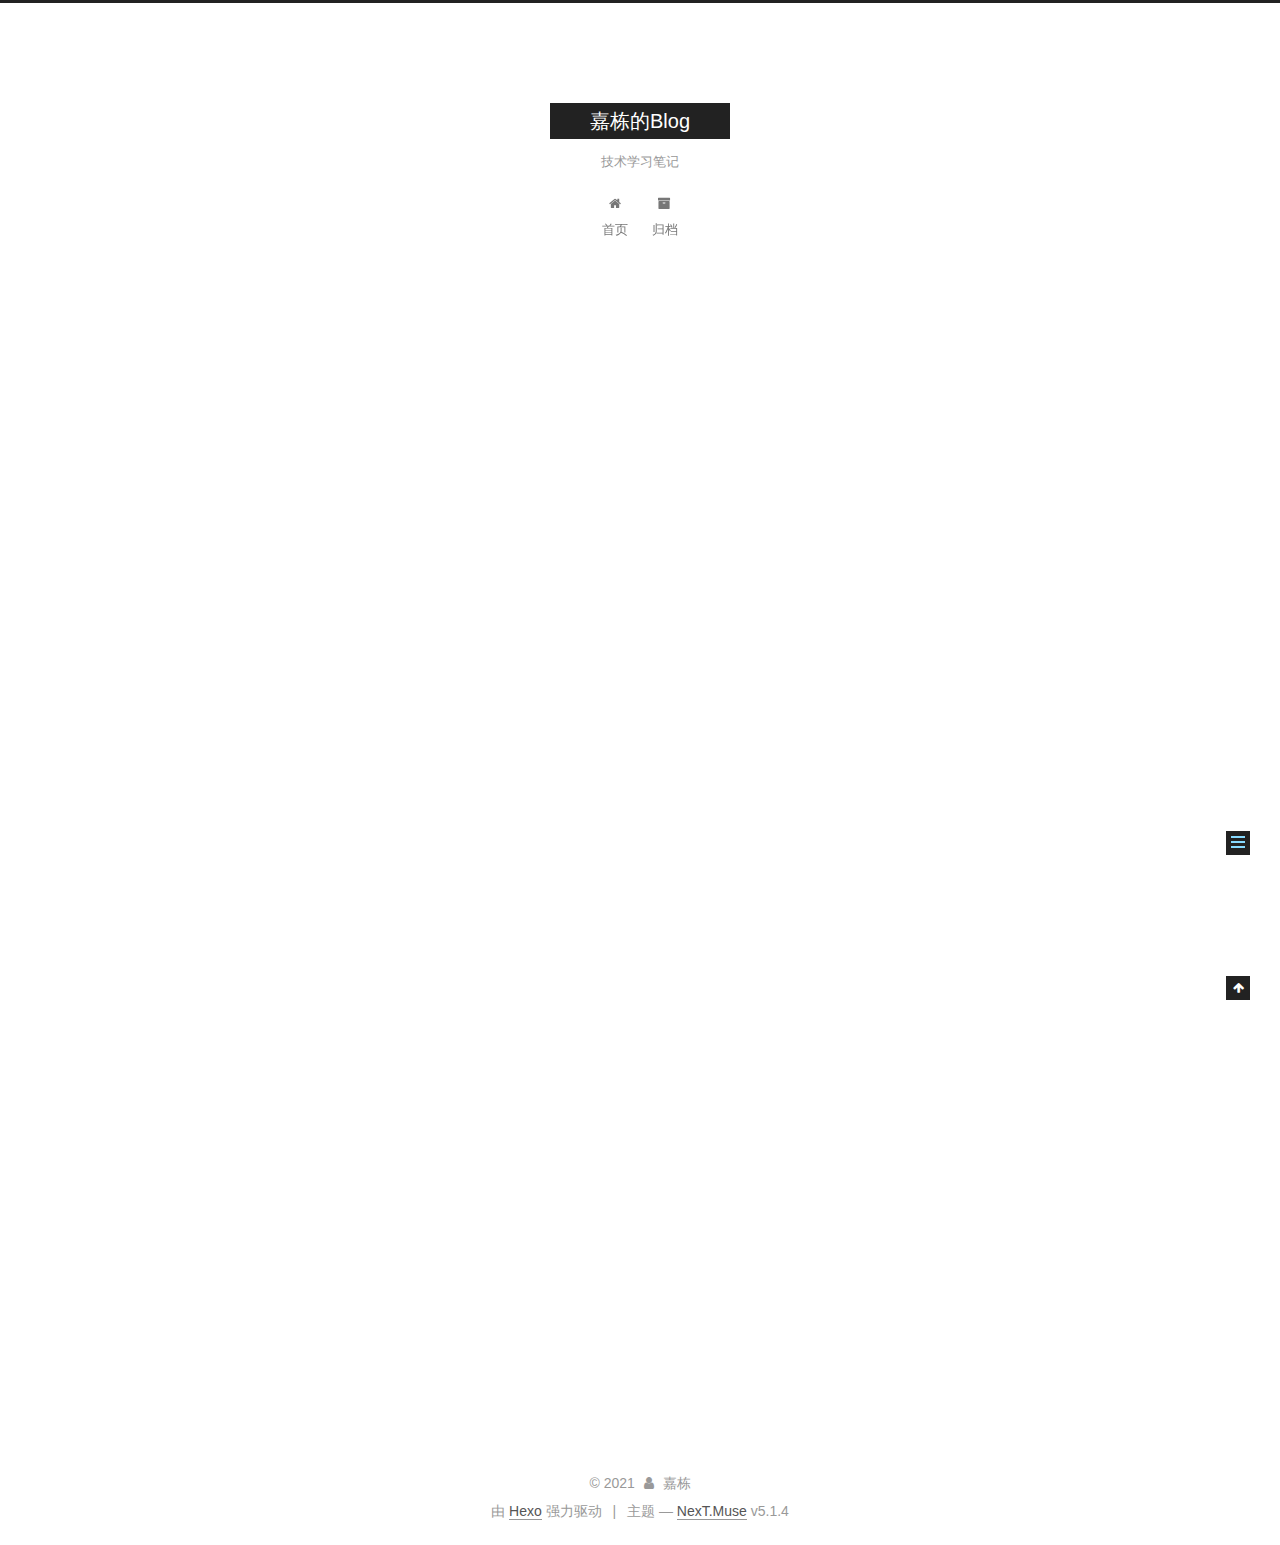
<file: 2021/11/25/hello-world/index.html>
<!DOCTYPE html>



  


<html class="theme-next muse use-motion" lang="zh-Hans">
<head>
  <meta charset="UTF-8"/>
<meta http-equiv="X-UA-Compatible" content="IE=edge" />
<meta name="viewport" content="width=device-width, initial-scale=1, maximum-scale=1"/>
<meta name="theme-color" content="#222">









<meta http-equiv="Cache-Control" content="no-transform" />
<meta http-equiv="Cache-Control" content="no-siteapp" />
















  
  
  <link href="/lib/fancybox/source/jquery.fancybox.css?v=2.1.5" rel="stylesheet" type="text/css" />







<link href="/lib/font-awesome/css/font-awesome.min.css?v=4.6.2" rel="stylesheet" type="text/css" />

<link href="/css/main.css?v=5.1.4" rel="stylesheet" type="text/css" />


  <link rel="apple-touch-icon" sizes="180x180" href="/images/apple-touch-icon-next.png?v=5.1.4">


  <link rel="icon" type="image/png" sizes="32x32" href="/images/favicon-32x32-next.png?v=5.1.4">


  <link rel="icon" type="image/png" sizes="16x16" href="/images/favicon-16x16-next.png?v=5.1.4">


  <link rel="mask-icon" href="/images/logo.svg?v=5.1.4" color="#222">





  <meta name="keywords" content="Hexo, NexT" />










<meta name="description" content="Welcome to Hexo! This is your very first post. Check documentation for more info. If you get any problems when using Hexo, you can find the answer in troubleshooting or you can ask me on GitHub. Quick">
<meta property="og:type" content="article">
<meta property="og:title" content="Hello World">
<meta property="og:url" content="https://codebyjiadong.github.io/2021/11/25/hello-world/index.html">
<meta property="og:site_name" content="嘉栋的Blog">
<meta property="og:description" content="Welcome to Hexo! This is your very first post. Check documentation for more info. If you get any problems when using Hexo, you can find the answer in troubleshooting or you can ask me on GitHub. Quick">
<meta property="og:locale">
<meta property="article:published_time" content="2021-11-25T06:21:06.002Z">
<meta property="article:modified_time" content="2021-11-25T08:37:33.718Z">
<meta property="article:author" content="嘉栋">
<meta name="twitter:card" content="summary">



<script type="text/javascript" id="hexo.configurations">
  var NexT = window.NexT || {};
  var CONFIG = {
    root: '',
    scheme: 'Muse',
    version: '5.1.4',
    sidebar: {"position":"left","display":"post","offset":12,"b2t":false,"scrollpercent":false,"onmobile":false},
    fancybox: true,
    tabs: true,
    motion: {"enable":true,"async":false,"transition":{"post_block":"fadeIn","post_header":"slideDownIn","post_body":"slideDownIn","coll_header":"slideLeftIn","sidebar":"slideUpIn"}},
    duoshuo: {
      userId: '0',
      author: '博主'
    },
    algolia: {
      applicationID: '',
      apiKey: '',
      indexName: '',
      hits: {"per_page":10},
      labels: {"input_placeholder":"Search for Posts","hits_empty":"We didn't find any results for the search: ${query}","hits_stats":"${hits} results found in ${time} ms"}
    }
  };
</script>



  <link rel="canonical" href="https://codebyjiadong.github.io/2021/11/25/hello-world/"/>





  <title>Hello World | 嘉栋的Blog</title>
  








<meta name="generator" content="Hexo 5.4.0"></head>

<body itemscope itemtype="http://schema.org/WebPage" lang="zh-Hans">

  
  
    
  

  <div class="container sidebar-position-left page-post-detail">
    <div class="headband"></div>

    <header id="header" class="header" itemscope itemtype="http://schema.org/WPHeader">
      <div class="header-inner"><div class="site-brand-wrapper">
  <div class="site-meta ">
    

    <div class="custom-logo-site-title">
      <a href="/"  class="brand" rel="start">
        <span class="logo-line-before"><i></i></span>
        <span class="site-title">嘉栋的Blog</span>
        <span class="logo-line-after"><i></i></span>
      </a>
    </div>
      
        <p class="site-subtitle">技术学习笔记</p>
      
  </div>

  <div class="site-nav-toggle">
    <button>
      <span class="btn-bar"></span>
      <span class="btn-bar"></span>
      <span class="btn-bar"></span>
    </button>
  </div>
</div>

<nav class="site-nav">
  

  
    <ul id="menu" class="menu">
      
        
        <li class="menu-item menu-item-home">
          <a href="/%20" rel="section">
            
              <i class="menu-item-icon fa fa-fw fa-home"></i> <br />
            
            首页
          </a>
        </li>
      
        
        <li class="menu-item menu-item-archives">
          <a href="/archives/%20" rel="section">
            
              <i class="menu-item-icon fa fa-fw fa-archive"></i> <br />
            
            归档
          </a>
        </li>
      

      
    </ul>
  

  
</nav>



 </div>
    </header>

    <main id="main" class="main">
      <div class="main-inner">
        <div class="content-wrap">
          <div id="content" class="content">
            

  <div id="posts" class="posts-expand">
    

  

  
  
  

  <article class="post post-type-normal" itemscope itemtype="http://schema.org/Article">
  
  
  
  <div class="post-block">
    <link itemprop="mainEntityOfPage" href="https://codebyjiadong.github.io/2021/11/25/hello-world/">

    <span hidden itemprop="author" itemscope itemtype="http://schema.org/Person">
      <meta itemprop="name" content="">
      <meta itemprop="description" content="">
      <meta itemprop="image" content="/images/avatar.gif">
    </span>

    <span hidden itemprop="publisher" itemscope itemtype="http://schema.org/Organization">
      <meta itemprop="name" content="嘉栋的Blog">
    </span>

    
      <header class="post-header">

        
        
          <h1 class="post-title" itemprop="name headline">Hello World</h1>
        

        <div class="post-meta">
          <span class="post-time">
            
              <span class="post-meta-item-icon">
                <i class="fa fa-calendar-o"></i>
              </span>
              
                <span class="post-meta-item-text">发表于</span>
              
              <time title="创建于" itemprop="dateCreated datePublished" datetime="2021-11-25T14:21:06+08:00">
                2021-11-25
              </time>
            

            

            
          </span>

          

          
            
          

          
          

          

          

          

        </div>
      </header>
    

    
    
    
    <div class="post-body" itemprop="articleBody">

      
      

      
        <p>Welcome to <a target="_blank" rel="noopener" href="https://hexo.io/">Hexo</a>! This is your very first post. Check <a target="_blank" rel="noopener" href="https://hexo.io/docs/">documentation</a> for more info. If you get any problems when using Hexo, you can find the answer in <a target="_blank" rel="noopener" href="https://hexo.io/docs/troubleshooting.html">troubleshooting</a> or you can ask me on <a target="_blank" rel="noopener" href="https://github.com/hexojs/hexo/issues">GitHub</a>.</p>
<h2 id="Quick-Start"><a href="#Quick-Start" class="headerlink" title="Quick Start"></a>Quick Start</h2><h3 id="Create-a-new-post"><a href="#Create-a-new-post" class="headerlink" title="Create a new post"></a>Create a new post</h3><figure class="highlight bash"><table><tr><td class="gutter"><pre><span class="line">1</span><br></pre></td><td class="code"><pre><span class="line">$ hexo new <span class="string">&quot;My New Post&quot;</span></span><br></pre></td></tr></table></figure>

<p>More info: <a target="_blank" rel="noopener" href="https://hexo.io/docs/writing.html">Writing</a></p>
<h3 id="Run-server"><a href="#Run-server" class="headerlink" title="Run server"></a>Run server</h3><figure class="highlight bash"><table><tr><td class="gutter"><pre><span class="line">1</span><br></pre></td><td class="code"><pre><span class="line">$ hexo server</span><br></pre></td></tr></table></figure>

<p>More info: <a target="_blank" rel="noopener" href="https://hexo.io/docs/server.html">Server</a></p>
<h3 id="Generate-static-files"><a href="#Generate-static-files" class="headerlink" title="Generate static files"></a>Generate static files</h3><figure class="highlight bash"><table><tr><td class="gutter"><pre><span class="line">1</span><br></pre></td><td class="code"><pre><span class="line">$ hexo generate</span><br></pre></td></tr></table></figure>

<p>More info: <a target="_blank" rel="noopener" href="https://hexo.io/docs/generating.html">Generating</a></p>
<h3 id="Deploy-to-remote-sites"><a href="#Deploy-to-remote-sites" class="headerlink" title="Deploy to remote sites"></a>Deploy to remote sites</h3><figure class="highlight bash"><table><tr><td class="gutter"><pre><span class="line">1</span><br></pre></td><td class="code"><pre><span class="line">$ hexo deploy</span><br></pre></td></tr></table></figure>

<p>More info: <a target="_blank" rel="noopener" href="https://hexo.io/docs/one-command-deployment.html">Deployment</a></p>
<p>测试</p>

      
    </div>
    
    
    

    

    

    

    <footer class="post-footer">
      

      
      
      

      
        <div class="post-nav">
          <div class="post-nav-next post-nav-item">
            
          </div>

          <span class="post-nav-divider"></span>

          <div class="post-nav-prev post-nav-item">
            
              <a href="/2021/11/25/%E6%B5%8B%E8%AF%95/" rel="prev" title="Hello World">
                Hello World <i class="fa fa-chevron-right"></i>
              </a>
            
          </div>
        </div>
      

      
      
    </footer>
  </div>
  
  
  
  </article>



    <div class="post-spread">
      
    </div>
  </div>


          </div>
          


          

  



        </div>
        
          
  
  <div class="sidebar-toggle">
    <div class="sidebar-toggle-line-wrap">
      <span class="sidebar-toggle-line sidebar-toggle-line-first"></span>
      <span class="sidebar-toggle-line sidebar-toggle-line-middle"></span>
      <span class="sidebar-toggle-line sidebar-toggle-line-last"></span>
    </div>
  </div>

  <aside id="sidebar" class="sidebar">
    
    <div class="sidebar-inner">

      

      
        <ul class="sidebar-nav motion-element">
          <li class="sidebar-nav-toc sidebar-nav-active" data-target="post-toc-wrap">
            文章目录
          </li>
          <li class="sidebar-nav-overview" data-target="site-overview-wrap">
            站点概览
          </li>
        </ul>
      

      <section class="site-overview-wrap sidebar-panel">
        <div class="site-overview">
          <div class="site-author motion-element" itemprop="author" itemscope itemtype="http://schema.org/Person">
            
              <p class="site-author-name" itemprop="name"></p>
              <p class="site-description motion-element" itemprop="description"></p>
          </div>

          <nav class="site-state motion-element">

            
              <div class="site-state-item site-state-posts">
              
                <a href="/archives/%20%7C%7C%20archive">
              
                  <span class="site-state-item-count">2</span>
                  <span class="site-state-item-name">日志</span>
                </a>
              </div>
            

            

            

          </nav>

          

          

          
          

          
          

          

        </div>
      </section>

      
      <!--noindex-->
        <section class="post-toc-wrap motion-element sidebar-panel sidebar-panel-active">
          <div class="post-toc">

            
              
            

            
              <div class="post-toc-content"><ol class="nav"><li class="nav-item nav-level-2"><a class="nav-link" href="#Quick-Start"><span class="nav-number">1.</span> <span class="nav-text">Quick Start</span></a><ol class="nav-child"><li class="nav-item nav-level-3"><a class="nav-link" href="#Create-a-new-post"><span class="nav-number">1.1.</span> <span class="nav-text">Create a new post</span></a></li><li class="nav-item nav-level-3"><a class="nav-link" href="#Run-server"><span class="nav-number">1.2.</span> <span class="nav-text">Run server</span></a></li><li class="nav-item nav-level-3"><a class="nav-link" href="#Generate-static-files"><span class="nav-number">1.3.</span> <span class="nav-text">Generate static files</span></a></li><li class="nav-item nav-level-3"><a class="nav-link" href="#Deploy-to-remote-sites"><span class="nav-number">1.4.</span> <span class="nav-text">Deploy to remote sites</span></a></li></ol></li></ol></div>
            

          </div>
        </section>
      <!--/noindex-->
      

      

    </div>
  </aside>


        
      </div>
    </main>

    <footer id="footer" class="footer">
      <div class="footer-inner">
        <div class="copyright">&copy; <span itemprop="copyrightYear">2021</span>
  <span class="with-love">
    <i class="fa fa-user"></i>
  </span>
  <span class="author" itemprop="copyrightHolder">嘉栋</span>

  
</div>


  <div class="powered-by">由 <a class="theme-link" target="_blank" href="https://hexo.io">Hexo</a> 强力驱动</div>



  <span class="post-meta-divider">|</span>



  <div class="theme-info">主题 &mdash; <a class="theme-link" target="_blank" href="https://github.com/iissnan/hexo-theme-next">NexT.Muse</a> v5.1.4</div>




        







        
      </div>
    </footer>

    
      <div class="back-to-top">
        <i class="fa fa-arrow-up"></i>
        
      </div>
    

    

  </div>

  

<script type="text/javascript">
  if (Object.prototype.toString.call(window.Promise) !== '[object Function]') {
    window.Promise = null;
  }
</script>









  












  
  
    <script type="text/javascript" src="/lib/jquery/index.js?v=2.1.3"></script>
  

  
  
    <script type="text/javascript" src="/lib/fastclick/lib/fastclick.min.js?v=1.0.6"></script>
  

  
  
    <script type="text/javascript" src="/lib/jquery_lazyload/jquery.lazyload.js?v=1.9.7"></script>
  

  
  
    <script type="text/javascript" src="/lib/velocity/velocity.min.js?v=1.2.1"></script>
  

  
  
    <script type="text/javascript" src="/lib/velocity/velocity.ui.min.js?v=1.2.1"></script>
  

  
  
    <script type="text/javascript" src="/lib/fancybox/source/jquery.fancybox.pack.js?v=2.1.5"></script>
  


  


  <script type="text/javascript" src="/js/src/utils.js?v=5.1.4"></script>

  <script type="text/javascript" src="/js/src/motion.js?v=5.1.4"></script>



  
  

  
  <script type="text/javascript" src="/js/src/scrollspy.js?v=5.1.4"></script>
<script type="text/javascript" src="/js/src/post-details.js?v=5.1.4"></script>



  


  <script type="text/javascript" src="/js/src/bootstrap.js?v=5.1.4"></script>



  


  




	





  





  












  





  

  

  

  
  

  

  

  

</body>
</html>
</file>
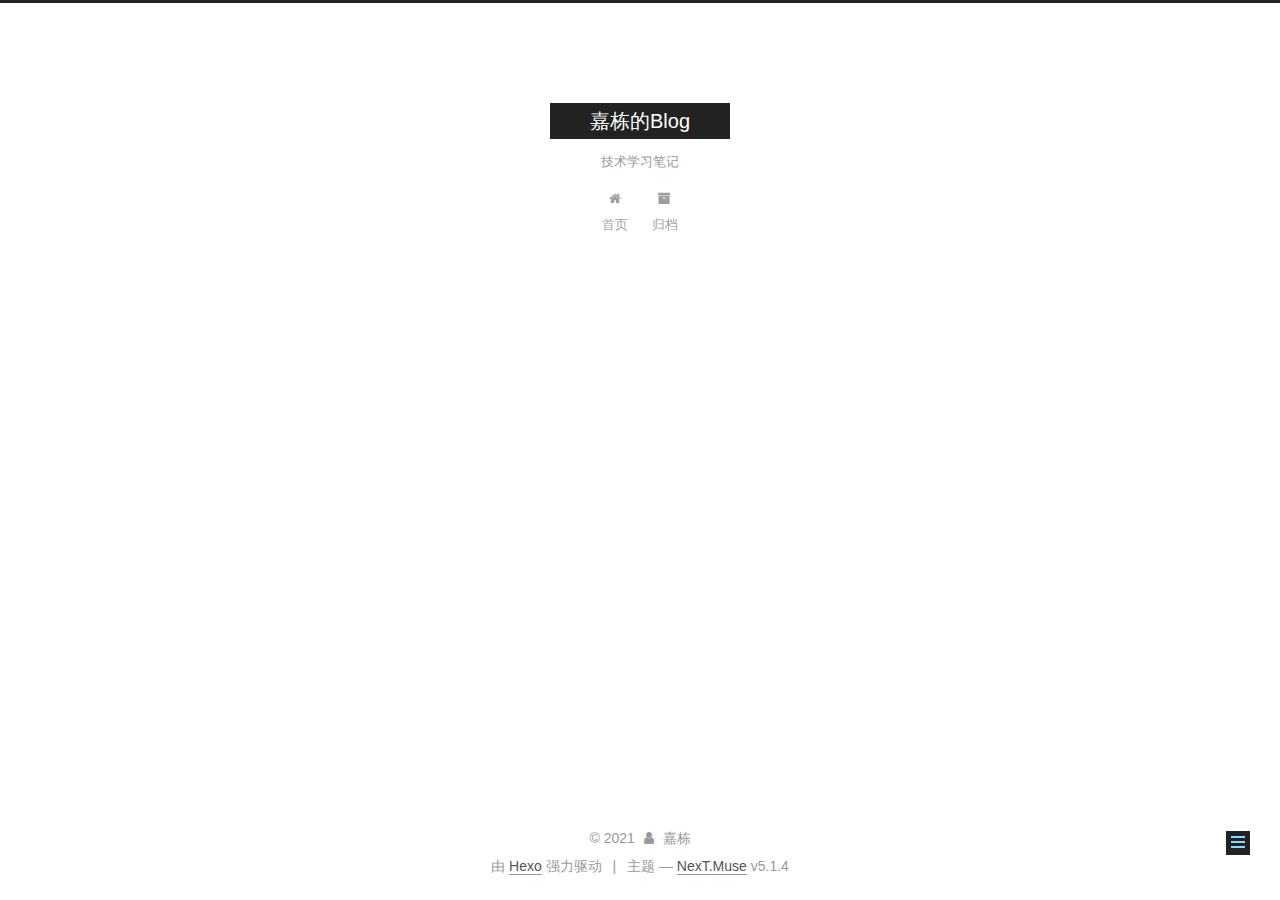
<file: 2021/11/25/测试/index.html>
<!DOCTYPE html>



  


<html class="theme-next muse use-motion" lang="zh-Hans">
<head>
  <meta charset="UTF-8"/>
<meta http-equiv="X-UA-Compatible" content="IE=edge" />
<meta name="viewport" content="width=device-width, initial-scale=1, maximum-scale=1"/>
<meta name="theme-color" content="#222">









<meta http-equiv="Cache-Control" content="no-transform" />
<meta http-equiv="Cache-Control" content="no-siteapp" />
















  
  
  <link href="/lib/fancybox/source/jquery.fancybox.css?v=2.1.5" rel="stylesheet" type="text/css" />







<link href="/lib/font-awesome/css/font-awesome.min.css?v=4.6.2" rel="stylesheet" type="text/css" />

<link href="/css/main.css?v=5.1.4" rel="stylesheet" type="text/css" />


  <link rel="apple-touch-icon" sizes="180x180" href="/images/apple-touch-icon-next.png?v=5.1.4">


  <link rel="icon" type="image/png" sizes="32x32" href="/images/favicon-32x32-next.png?v=5.1.4">


  <link rel="icon" type="image/png" sizes="16x16" href="/images/favicon-16x16-next.png?v=5.1.4">


  <link rel="mask-icon" href="/images/logo.svg?v=5.1.4" color="#222">





  <meta name="keywords" content="Hexo, NexT" />










<meta name="description" content="测试demo">
<meta property="og:type" content="article">
<meta property="og:title" content="Hello World">
<meta property="og:url" content="https://codebyjiadong.github.io/2021/11/25/%E6%B5%8B%E8%AF%95/index.html">
<meta property="og:site_name" content="嘉栋的Blog">
<meta property="og:description" content="测试demo">
<meta property="og:locale">
<meta property="article:published_time" content="2021-11-25T08:43:04.396Z">
<meta property="article:modified_time" content="2021-11-25T08:47:55.912Z">
<meta property="article:author" content="嘉栋">
<meta name="twitter:card" content="summary">



<script type="text/javascript" id="hexo.configurations">
  var NexT = window.NexT || {};
  var CONFIG = {
    root: '',
    scheme: 'Muse',
    version: '5.1.4',
    sidebar: {"position":"left","display":"post","offset":12,"b2t":false,"scrollpercent":false,"onmobile":false},
    fancybox: true,
    tabs: true,
    motion: {"enable":true,"async":false,"transition":{"post_block":"fadeIn","post_header":"slideDownIn","post_body":"slideDownIn","coll_header":"slideLeftIn","sidebar":"slideUpIn"}},
    duoshuo: {
      userId: '0',
      author: '博主'
    },
    algolia: {
      applicationID: '',
      apiKey: '',
      indexName: '',
      hits: {"per_page":10},
      labels: {"input_placeholder":"Search for Posts","hits_empty":"We didn't find any results for the search: ${query}","hits_stats":"${hits} results found in ${time} ms"}
    }
  };
</script>



  <link rel="canonical" href="https://codebyjiadong.github.io/2021/11/25/测试/"/>





  <title>Hello World | 嘉栋的Blog</title>
  








<meta name="generator" content="Hexo 5.4.0"></head>

<body itemscope itemtype="http://schema.org/WebPage" lang="zh-Hans">

  
  
    
  

  <div class="container sidebar-position-left page-post-detail">
    <div class="headband"></div>

    <header id="header" class="header" itemscope itemtype="http://schema.org/WPHeader">
      <div class="header-inner"><div class="site-brand-wrapper">
  <div class="site-meta ">
    

    <div class="custom-logo-site-title">
      <a href="/"  class="brand" rel="start">
        <span class="logo-line-before"><i></i></span>
        <span class="site-title">嘉栋的Blog</span>
        <span class="logo-line-after"><i></i></span>
      </a>
    </div>
      
        <p class="site-subtitle">技术学习笔记</p>
      
  </div>

  <div class="site-nav-toggle">
    <button>
      <span class="btn-bar"></span>
      <span class="btn-bar"></span>
      <span class="btn-bar"></span>
    </button>
  </div>
</div>

<nav class="site-nav">
  

  
    <ul id="menu" class="menu">
      
        
        <li class="menu-item menu-item-home">
          <a href="/%20" rel="section">
            
              <i class="menu-item-icon fa fa-fw fa-home"></i> <br />
            
            首页
          </a>
        </li>
      
        
        <li class="menu-item menu-item-archives">
          <a href="/archives/%20" rel="section">
            
              <i class="menu-item-icon fa fa-fw fa-archive"></i> <br />
            
            归档
          </a>
        </li>
      

      
    </ul>
  

  
</nav>



 </div>
    </header>

    <main id="main" class="main">
      <div class="main-inner">
        <div class="content-wrap">
          <div id="content" class="content">
            

  <div id="posts" class="posts-expand">
    

  

  
  
  

  <article class="post post-type-normal" itemscope itemtype="http://schema.org/Article">
  
  
  
  <div class="post-block">
    <link itemprop="mainEntityOfPage" href="https://codebyjiadong.github.io/2021/11/25/%E6%B5%8B%E8%AF%95/">

    <span hidden itemprop="author" itemscope itemtype="http://schema.org/Person">
      <meta itemprop="name" content="">
      <meta itemprop="description" content="">
      <meta itemprop="image" content="/images/avatar.gif">
    </span>

    <span hidden itemprop="publisher" itemscope itemtype="http://schema.org/Organization">
      <meta itemprop="name" content="嘉栋的Blog">
    </span>

    
      <header class="post-header">

        
        
          <h1 class="post-title" itemprop="name headline">Hello World</h1>
        

        <div class="post-meta">
          <span class="post-time">
            
              <span class="post-meta-item-icon">
                <i class="fa fa-calendar-o"></i>
              </span>
              
                <span class="post-meta-item-text">发表于</span>
              
              <time title="创建于" itemprop="dateCreated datePublished" datetime="2021-11-25T16:43:04+08:00">
                2021-11-25
              </time>
            

            

            
          </span>

          

          
            
          

          
          

          

          

          

        </div>
      </header>
    

    
    
    
    <div class="post-body" itemprop="articleBody">

      
      

      
        <h1 id="测试"><a href="#测试" class="headerlink" title="测试"></a>测试</h1><p>demo</p>

      
    </div>
    
    
    

    

    

    

    <footer class="post-footer">
      

      
      
      

      
        <div class="post-nav">
          <div class="post-nav-next post-nav-item">
            
              <a href="/2021/11/25/hello-world/" rel="next" title="Hello World">
                <i class="fa fa-chevron-left"></i> Hello World
              </a>
            
          </div>

          <span class="post-nav-divider"></span>

          <div class="post-nav-prev post-nav-item">
            
          </div>
        </div>
      

      
      
    </footer>
  </div>
  
  
  
  </article>



    <div class="post-spread">
      
    </div>
  </div>


          </div>
          


          

  



        </div>
        
          
  
  <div class="sidebar-toggle">
    <div class="sidebar-toggle-line-wrap">
      <span class="sidebar-toggle-line sidebar-toggle-line-first"></span>
      <span class="sidebar-toggle-line sidebar-toggle-line-middle"></span>
      <span class="sidebar-toggle-line sidebar-toggle-line-last"></span>
    </div>
  </div>

  <aside id="sidebar" class="sidebar">
    
    <div class="sidebar-inner">

      

      
        <ul class="sidebar-nav motion-element">
          <li class="sidebar-nav-toc sidebar-nav-active" data-target="post-toc-wrap">
            文章目录
          </li>
          <li class="sidebar-nav-overview" data-target="site-overview-wrap">
            站点概览
          </li>
        </ul>
      

      <section class="site-overview-wrap sidebar-panel">
        <div class="site-overview">
          <div class="site-author motion-element" itemprop="author" itemscope itemtype="http://schema.org/Person">
            
              <p class="site-author-name" itemprop="name"></p>
              <p class="site-description motion-element" itemprop="description"></p>
          </div>

          <nav class="site-state motion-element">

            
              <div class="site-state-item site-state-posts">
              
                <a href="/archives/%20%7C%7C%20archive">
              
                  <span class="site-state-item-count">2</span>
                  <span class="site-state-item-name">日志</span>
                </a>
              </div>
            

            

            

          </nav>

          

          

          
          

          
          

          

        </div>
      </section>

      
      <!--noindex-->
        <section class="post-toc-wrap motion-element sidebar-panel sidebar-panel-active">
          <div class="post-toc">

            
              
            

            
              <div class="post-toc-content"><ol class="nav"><li class="nav-item nav-level-1"><a class="nav-link" href="#%E6%B5%8B%E8%AF%95"><span class="nav-number">1.</span> <span class="nav-text">测试</span></a></li></ol></div>
            

          </div>
        </section>
      <!--/noindex-->
      

      

    </div>
  </aside>


        
      </div>
    </main>

    <footer id="footer" class="footer">
      <div class="footer-inner">
        <div class="copyright">&copy; <span itemprop="copyrightYear">2021</span>
  <span class="with-love">
    <i class="fa fa-user"></i>
  </span>
  <span class="author" itemprop="copyrightHolder">嘉栋</span>

  
</div>


  <div class="powered-by">由 <a class="theme-link" target="_blank" href="https://hexo.io">Hexo</a> 强力驱动</div>



  <span class="post-meta-divider">|</span>



  <div class="theme-info">主题 &mdash; <a class="theme-link" target="_blank" href="https://github.com/iissnan/hexo-theme-next">NexT.Muse</a> v5.1.4</div>




        







        
      </div>
    </footer>

    
      <div class="back-to-top">
        <i class="fa fa-arrow-up"></i>
        
      </div>
    

    

  </div>

  

<script type="text/javascript">
  if (Object.prototype.toString.call(window.Promise) !== '[object Function]') {
    window.Promise = null;
  }
</script>









  












  
  
    <script type="text/javascript" src="/lib/jquery/index.js?v=2.1.3"></script>
  

  
  
    <script type="text/javascript" src="/lib/fastclick/lib/fastclick.min.js?v=1.0.6"></script>
  

  
  
    <script type="text/javascript" src="/lib/jquery_lazyload/jquery.lazyload.js?v=1.9.7"></script>
  

  
  
    <script type="text/javascript" src="/lib/velocity/velocity.min.js?v=1.2.1"></script>
  

  
  
    <script type="text/javascript" src="/lib/velocity/velocity.ui.min.js?v=1.2.1"></script>
  

  
  
    <script type="text/javascript" src="/lib/fancybox/source/jquery.fancybox.pack.js?v=2.1.5"></script>
  


  


  <script type="text/javascript" src="/js/src/utils.js?v=5.1.4"></script>

  <script type="text/javascript" src="/js/src/motion.js?v=5.1.4"></script>



  
  

  
  <script type="text/javascript" src="/js/src/scrollspy.js?v=5.1.4"></script>
<script type="text/javascript" src="/js/src/post-details.js?v=5.1.4"></script>



  


  <script type="text/javascript" src="/js/src/bootstrap.js?v=5.1.4"></script>



  


  




	





  





  












  





  

  

  

  
  

  

  

  

</body>
</html>
</file>
<file: css/main.css>
/* normalize.css v3.0.2 | MIT License | git.io/normalize */
html {
  font-family: sans-serif; /* 1 */
  -ms-text-size-adjust: 100%; /* 2 */
  -webkit-text-size-adjust: 100%; /* 2 */
}
body {
  margin: 0;
}
article,
aside,
details,
figcaption,
figure,
footer,
header,
hgroup,
main,
menu,
nav,
section,
summary {
  display: block;
}
audio,
canvas,
progress,
video {
  display: inline-block; /* 1 */
  vertical-align: baseline; /* 2 */
}
audio:not([controls]) {
  display: none;
  height: 0;
}
[hidden],
template {
  display: none;
}
a {
  background-color: transparent;
}
a:active,
a:hover {
  outline: 0;
}
abbr[title] {
  border-bottom: 1px dotted;
}
b,
strong {
  font-weight: bold;
}
dfn {
  font-style: italic;
}
h1 {
  font-size: 2em;
  margin: 0.67em 0;
}
mark {
  background: #ff0;
  color: #000;
}
small {
  font-size: 80%;
}
sub,
sup {
  font-size: 75%;
  line-height: 0;
  position: relative;
  vertical-align: baseline;
}
sup {
  top: -0.5em;
}
sub {
  bottom: -0.25em;
}
img {
  border: 0;
}
svg:not(:root) {
  overflow: hidden;
}
figure {
  margin: 1em 40px;
}
hr {
  -moz-box-sizing: content-box;
  box-sizing: content-box;
  height: 0;
}
pre {
  overflow: auto;
}
code,
kbd,
pre,
samp {
  font-family: monospace, monospace;
  font-size: 1em;
}
button,
input,
optgroup,
select,
textarea {
  color: inherit; /* 1 */
  font: inherit; /* 2 */
  margin: 0; /* 3 */
}
button {
  overflow: visible;
}
button,
select {
  text-transform: none;
}
button,
html input[type="button"],
input[type="reset"],
input[type="submit"] {
  -webkit-appearance: button; /* 2 */
  cursor: pointer; /* 3 */
}
button[disabled],
html input[disabled] {
  cursor: default;
}
button::-moz-focus-inner,
input::-moz-focus-inner {
  border: 0;
  padding: 0;
}
input {
  line-height: normal;
}
input[type="checkbox"],
input[type="radio"] {
  box-sizing: border-box; /* 1 */
  padding: 0; /* 2 */
}
input[type="number"]::-webkit-inner-spin-button,
input[type="number"]::-webkit-outer-spin-button {
  height: auto;
}
input[type="search"] {
  -webkit-appearance: textfield; /* 1 */
  -moz-box-sizing: content-box;
  -webkit-box-sizing: content-box; /* 2 */
  box-sizing: content-box;
}
input[type="search"]::-webkit-search-cancel-button,
input[type="search"]::-webkit-search-decoration {
  -webkit-appearance: none;
}
fieldset {
  border: 1px solid #c0c0c0;
  margin: 0 2px;
  padding: 0.35em 0.625em 0.75em;
}
legend {
  border: 0; /* 1 */
  padding: 0; /* 2 */
}
textarea {
  overflow: auto;
}
optgroup {
  font-weight: bold;
}
table {
  border-collapse: collapse;
  border-spacing: 0;
}
td,
th {
  padding: 0;
}
::selection {
  background: #262a30;
  color: #fff;
}
body {
  position: relative;
  font-family: 'Lato', "PingFang SC", "Microsoft YaHei", sans-serif;
  font-size: 14px;
  line-height: 2;
  color: #555;
  background: #fff;
}
@media (max-width: 767px) {
  body {
    padding-right: 0 !important;
  }
}
@media (min-width: 768px) and (max-width: 991px) {
  body {
    padding-right: 0 !important;
  }
}
@media (min-width: 1600px) {
  body {
    font-size: 16px;
  }
}
h1,
h2,
h3,
h4,
h5,
h6 {
  margin: 0;
  padding: 0;
  font-weight: bold;
  line-height: 1.5;
  font-family: 'Lato', "PingFang SC", "Microsoft YaHei", sans-serif;
}
h2,
h3,
h4,
h5,
h6 {
  margin: 20px 0 15px;
}
h1 {
  font-size: 22px;
}
@media (max-width: 767px) {
  h1 {
    font-size: 18px;
  }
}
h2 {
  font-size: 20px;
}
@media (max-width: 767px) {
  h2 {
    font-size: 16px;
  }
}
h3 {
  font-size: 18px;
}
@media (max-width: 767px) {
  h3 {
    font-size: 14px;
  }
}
h4 {
  font-size: 16px;
}
@media (max-width: 767px) {
  h4 {
    font-size: 12px;
  }
}
h5 {
  font-size: 14px;
}
@media (max-width: 767px) {
  h5 {
    font-size: 10px;
  }
}
h6 {
  font-size: 12px;
}
@media (max-width: 767px) {
  h6 {
    font-size: 8px;
  }
}
p {
  margin: 0 0 20px 0;
}
a {
  color: #555;
  text-decoration: none;
  outline: none;
  border-bottom: 1px solid #999;
  word-wrap: break-word;
}
a:hover {
  color: #222;
  border-bottom-color: #222;
}
blockquote {
  margin: 0;
  padding: 0;
}
img {
  display: block;
  margin: auto;
  max-width: 100%;
  height: auto;
}
hr {
  margin: 40px 0;
  height: 3px;
  border: none;
  background-color: #ddd;
  background-image: repeating-linear-gradient(-45deg, #fff, #fff 4px, transparent 4px, transparent 8px);
}
blockquote {
  padding: 0 15px;
  color: #666;
  border-left: 4px solid #ddd;
}
blockquote cite::before {
  content: "-";
  padding: 0 5px;
}
dt {
  font-weight: 700;
}
dd {
  margin: 0;
  padding: 0;
}
kbd {
  border: 1px solid #ccc;
  border-radius: 0.2em;
  box-shadow: 0.1em 0.1em 0.2em rgba(0,0,0,0.1);
  background-color: #f9f9f9;
  font-family: inherit;
  background-image: -webkit-linear-gradient(top, #eee, #fff, #eee);
  padding: 0.1em 0.3em;
  white-space: nowrap;
}
.text-left {
  text-align: left;
}
.text-center {
  text-align: center;
}
.text-right {
  text-align: right;
}
.text-justify {
  text-align: justify;
}
.text-nowrap {
  white-space: nowrap;
}
.text-lowercase {
  text-transform: lowercase;
}
.text-uppercase {
  text-transform: uppercase;
}
.text-capitalize {
  text-transform: capitalize;
}
.center-block {
  display: block;
  margin-left: auto;
  margin-right: auto;
}
.clearfix:before,
.clearfix:after {
  content: " ";
  display: table;
}
.clearfix:after {
  clear: both;
}
.pullquote {
  width: 45%;
}
.pullquote.left {
  float: left;
  margin-left: 5px;
  margin-right: 10px;
}
.pullquote.right {
  float: right;
  margin-left: 10px;
  margin-right: 5px;
}
.affix.affix.affix {
  position: fixed;
}
.translation {
  margin-top: -20px;
  font-size: 14px;
  color: #999;
}
.scrollbar-measure {
  width: 100px;
  height: 100px;
  overflow: scroll;
  position: absolute;
  top: -9999px;
}
.use-motion .motion-element {
  opacity: 0;
}
table {
  margin: 20px 0;
  width: 100%;
  border-collapse: collapse;
  border-spacing: 0;
  border: 1px solid #ddd;
  font-size: 14px;
  table-layout: fixed;
  word-wrap: break-all;
}
table>tbody>tr:nth-of-type(odd) {
  background-color: #f9f9f9;
}
table>tbody>tr:hover {
  background-color: #f5f5f5;
}
caption,
th,
td {
  padding: 8px;
  text-align: left;
  vertical-align: middle;
  font-weight: normal;
}
th,
td {
  border-bottom: 3px solid #ddd;
  border-right: 1px solid #eee;
}
th {
  padding-bottom: 10px;
  font-weight: 700;
}
td {
  border-bottom-width: 1px;
}
html,
body {
  height: 100%;
}
.container {
  position: relative;
  min-height: 100%;
}
.header-inner {
  margin: 0 auto;
  padding: 100px 0 70px;
  width: 700px;
}
@media (min-width: 1600px) {
  .container .header-inner {
    width: 900px;
  }
}
.main {
  padding-bottom: 150px;
}
.main-inner {
  margin: 0 auto;
  width: 700px;
}
@media (min-width: 1600px) {
  .container .main-inner {
    width: 900px;
  }
}
.footer {
  position: absolute;
  left: 0;
  bottom: 0;
  width: 100%;
  min-height: 50px;
}
.footer-inner {
  box-sizing: border-box;
  margin: 20px auto;
  width: 700px;
}
@media (min-width: 1600px) {
  .container .footer-inner {
    width: 900px;
  }
}
pre,
.highlight {
  overflow: auto;
  margin: 20px 0;
  padding: 0;
  font-size: 13px;
  color: #4d4d4c;
  background: #f7f7f7;
  line-height: 1.6;
}
pre,
code {
  font-family: consolas, Menlo, "PingFang SC", "Microsoft YaHei", monospace;
}
code {
  padding: 2px 4px;
  word-wrap: break-word;
  color: #555;
  background: #eee;
  border-radius: 3px;
  font-size: 13px;
}
pre {
  padding: 10px;
}
pre code {
  padding: 0;
  color: #4d4d4c;
  background: none;
  text-shadow: none;
}
.highlight {
  border-radius: 1px;
}
.highlight pre {
  border: none;
  margin: 0;
  padding: 10px 0;
}
.highlight table {
  margin: 0;
  width: auto;
  border: none;
}
.highlight td {
  border: none;
  padding: 0;
}
.highlight figcaption {
  font-size: 1em;
  color: #4d4d4c;
  line-height: 1em;
  margin-bottom: 1em;
}
.highlight figcaption:before,
.highlight figcaption:after {
  content: " ";
  display: table;
}
.highlight figcaption:after {
  clear: both;
}
.highlight figcaption a {
  float: right;
  color: #4d4d4c;
}
.highlight figcaption a:hover {
  border-bottom-color: #4d4d4c;
}
.highlight .gutter pre {
  padding-left: 10px;
  padding-right: 10px;
  color: #869194;
  text-align: right;
  background-color: #eff2f3;
}
.highlight .code pre {
  width: 100%;
  padding-left: 10px;
  padding-right: 10px;
  background-color: #f7f7f7;
}
.highlight .line {
  height: 20px;
}
.gutter {
  -webkit-user-select: none;
  -moz-user-select: none;
  -ms-user-select: none;
  user-select: none;
}
.gist table {
  width: auto;
}
.gist table td {
  border: none;
}
pre .deletion {
  background: #fdd;
}
pre .addition {
  background: #dfd;
}
pre .meta {
  color: #8959a8;
}
pre .comment {
  color: #8e908c;
}
pre .variable,
pre .attribute,
pre .tag,
pre .regexp,
pre .ruby .constant,
pre .xml .tag .title,
pre .xml .pi,
pre .xml .doctype,
pre .html .doctype,
pre .css .id,
pre .css .class,
pre .css .pseudo {
  color: #c82829;
}
pre .number,
pre .preprocessor,
pre .built_in,
pre .literal,
pre .params,
pre .constant,
pre .command {
  color: #f5871f;
}
pre .ruby .class .title,
pre .css .rules .attribute,
pre .string,
pre .value,
pre .inheritance,
pre .header,
pre .ruby .symbol,
pre .xml .cdata,
pre .special,
pre .number,
pre .formula {
  color: #718c00;
}
pre .title,
pre .css .hexcolor {
  color: #3e999f;
}
pre .function,
pre .python .decorator,
pre .python .title,
pre .ruby .function .title,
pre .ruby .title .keyword,
pre .perl .sub,
pre .javascript .title,
pre .coffeescript .title {
  color: #4271ae;
}
pre .keyword,
pre .javascript .function {
  color: #8959a8;
}
.full-image.full-image.full-image.full-image {
  border: none;
  max-width: 100%;
  width: auto;
  margin: 20px auto 25px;
}
@media (min-width: 992px) {
  .full-image.full-image.full-image.full-image {
    max-width: none;
    width: 110%;
    margin: 25px -5%;
  }
}
.blockquote-center,
.page-home .post-type-quote blockquote,
.page-post-detail .post-type-quote blockquote {
  position: relative;
  margin: 40px 0;
  padding: 0;
  border-left: none;
  text-align: center;
}
.blockquote-center::before,
.page-home .post-type-quote blockquote::before,
.page-post-detail .post-type-quote blockquote::before,
.blockquote-center::after,
.page-home .post-type-quote blockquote::after,
.page-post-detail .post-type-quote blockquote::after {
  position: absolute;
  content: ' ';
  display: block;
  width: 100%;
  height: 24px;
  opacity: 0.2;
  background-repeat: no-repeat;
  background-position: 0 -6px;
  background-size: 22px 22px;
}
.blockquote-center::before,
.page-home .post-type-quote blockquote::before,
.page-post-detail .post-type-quote blockquote::before {
  top: -20px;
  background-image: url("../images/quote-l.svg");
  border-top: 1px solid #ccc;
}
.blockquote-center::after,
.page-home .post-type-quote blockquote::after,
.page-post-detail .post-type-quote blockquote::after {
  bottom: -20px;
  background-image: url("../images/quote-r.svg");
  border-bottom: 1px solid #ccc;
  background-position: 100% 8px;
}
.blockquote-center p,
.page-home .post-type-quote blockquote p,
.page-post-detail .post-type-quote blockquote p,
.blockquote-center div,
.page-home .post-type-quote blockquote div,
.page-post-detail .post-type-quote blockquote div {
  text-align: center;
}
.post .post-body .group-picture img {
  box-sizing: border-box;
  padding: 0 3px;
  border: none;
}
.post .group-picture-row {
  overflow: hidden;
  margin-top: 6px;
}
.post .group-picture-row:first-child {
  margin-top: 0;
}
.post .group-picture-column {
  float: left;
}
.page-post-detail .post-body .group-picture-column {
  float: none;
  margin-top: 10px;
  width: auto !important;
}
.page-post-detail .post-body .group-picture-column img {
  margin: 0 auto;
}
.page-archive .group-picture-container {
  overflow: hidden;
}
.page-archive .group-picture-row {
  float: left;
}
.page-archive .group-picture-row:first-child {
  margin-top: 6px;
}
.page-archive .group-picture-column {
  max-width: 150px;
  max-height: 150px;
}
.post-body .note {
  position: relative;
  padding: 15px;
  margin-bottom: 20px;
  border: 1px solid #eee;
  border-left-width: 5px;
  border-radius: 3px;
}
.post-body .note h2,
.post-body .note h3,
.post-body .note h4,
.post-body .note h5,
.post-body .note h6 {
  margin-top: 0;
  margin-bottom: 0;
  border-bottom: initial;
  padding-top: 0 !important;
}
.post-body .note p:first-child,
.post-body .note ul:first-child,
.post-body .note ol:first-child,
.post-body .note table:first-child,
.post-body .note pre:first-child,
.post-body .note blockquote:first-child {
  margin-top: 0;
}
.post-body .note p:last-child,
.post-body .note ul:last-child,
.post-body .note ol:last-child,
.post-body .note table:last-child,
.post-body .note pre:last-child,
.post-body .note blockquote:last-child {
  margin-bottom: 0;
}
.post-body .note.default {
  border-left-color: #777;
}
.post-body .note.default h2,
.post-body .note.default h3,
.post-body .note.default h4,
.post-body .note.default h5,
.post-body .note.default h6 {
  color: #777;
}
.post-body .note.primary {
  border-left-color: #6f42c1;
}
.post-body .note.primary h2,
.post-body .note.primary h3,
.post-body .note.primary h4,
.post-body .note.primary h5,
.post-body .note.primary h6 {
  color: #6f42c1;
}
.post-body .note.info {
  border-left-color: #428bca;
}
.post-body .note.info h2,
.post-body .note.info h3,
.post-body .note.info h4,
.post-body .note.info h5,
.post-body .note.info h6 {
  color: #428bca;
}
.post-body .note.success {
  border-left-color: #5cb85c;
}
.post-body .note.success h2,
.post-body .note.success h3,
.post-body .note.success h4,
.post-body .note.success h5,
.post-body .note.success h6 {
  color: #5cb85c;
}
.post-body .note.warning {
  border-left-color: #f0ad4e;
}
.post-body .note.warning h2,
.post-body .note.warning h3,
.post-body .note.warning h4,
.post-body .note.warning h5,
.post-body .note.warning h6 {
  color: #f0ad4e;
}
.post-body .note.danger {
  border-left-color: #d9534f;
}
.post-body .note.danger h2,
.post-body .note.danger h3,
.post-body .note.danger h4,
.post-body .note.danger h5,
.post-body .note.danger h6 {
  color: #d9534f;
}
.post-body .label {
  display: inline;
  padding: 0 2px;
  white-space: nowrap;
}
.post-body .label.default {
  background-color: #f0f0f0;
}
.post-body .label.primary {
  background-color: #efe6f7;
}
.post-body .label.info {
  background-color: #e5f2f8;
}
.post-body .label.success {
  background-color: #e7f4e9;
}
.post-body .label.warning {
  background-color: #fcf6e1;
}
.post-body .label.danger {
  background-color: #fae8eb;
}
.post-body .tabs {
  position: relative;
  display: block;
  margin-bottom: 20px;
  padding-top: 10px;
}
.post-body .tabs ul.nav-tabs {
  margin: 0;
  padding: 0;
  display: flex;
  margin-bottom: -1px;
}
@media (max-width: 413px) {
  .post-body .tabs ul.nav-tabs {
    display: block;
    margin-bottom: 5px;
  }
}
.post-body .tabs ul.nav-tabs li.tab {
  list-style-type: none !important;
  margin: 0 0.25em 0 0;
  border-top: 3px solid transparent;
  border-left: 1px solid transparent;
  border-right: 1px solid transparent;
}
@media (max-width: 413px) {
  .post-body .tabs ul.nav-tabs li.tab {
    margin: initial;
    border-top: 1px solid transparent;
    border-left: 3px solid transparent;
    border-right: 1px solid transparent;
    border-bottom: 1px solid transparent;
  }
}
.post-body .tabs ul.nav-tabs li.tab a {
  outline: 0;
  border-bottom: initial;
  display: block;
  line-height: 1.8em;
  padding: 0.25em 0.75em;
  transition-duration: 0.2s;
  transition-timing-function: ease-out;
  transition-delay: 0s;
}
.post-body .tabs ul.nav-tabs li.tab a i {
  width: 1.285714285714286em;
}
.post-body .tabs ul.nav-tabs li.tab.active {
  border-top: 3px solid #fc6423;
  border-left: 1px solid #ddd;
  border-right: 1px solid #ddd;
  background-color: #fff;
}
@media (max-width: 413px) {
  .post-body .tabs ul.nav-tabs li.tab.active {
    border-top: 1px solid #ddd;
    border-left: 3px solid #fc6423;
    border-right: 1px solid #ddd;
    border-bottom: 1px solid #ddd;
  }
}
.post-body .tabs ul.nav-tabs li.tab.active a {
  cursor: default;
  color: #555;
}
.post-body .tabs .tab-content {
  background-color: #fff;
}
.post-body .tabs .tab-content .tab-pane {
  border: 1px solid #ddd;
  padding: 20px 20px 0 20px;
}
.post-body .tabs .tab-content .tab-pane:not(.active) {
  display: none !important;
}
.post-body .tabs .tab-content .tab-pane.active {
  display: block !important;
}
.btn {
  display: inline-block;
  padding: 0 20px;
  font-size: 14px;
  color: #fff;
  background: #222;
  border: 2px solid #222;
  text-decoration: none;
  border-radius: 0;
  transition-property: background-color;
  transition-duration: 0.2s;
  transition-timing-function: ease-in-out;
  transition-delay: 0s;
  line-height: 2;
}
.btn:hover {
  border-color: #222;
  color: #222;
  background: #fff;
}
.btn +.btn {
  margin: 0 0 8px 8px;
}
.btn .fa-fw {
  width: 1.285714285714286em;
  text-align: left;
}
.btn-bar {
  display: block;
  width: 22px;
  height: 2px;
  background: #555;
  border-radius: 1px;
}
.btn-bar+.btn-bar {
  margin-top: 4px;
}
.pagination {
  margin: 120px 0 40px;
  text-align: center;
  border-top: 1px solid #eee;
}
.page-number-basic,
.pagination .prev,
.pagination .next,
.pagination .page-number,
.pagination .space {
  display: inline-block;
  position: relative;
  top: -1px;
  margin: 0 10px;
  padding: 0 11px;
}
@media (max-width: 767px) {
  .page-number-basic,
  .pagination .prev,
  .pagination .next,
  .pagination .page-number,
  .pagination .space {
    margin: 0 5px;
  }
}
.pagination .prev,
.pagination .next,
.pagination .page-number {
  border-bottom: 0;
  border-top: 1px solid #eee;
  transition-property: border-color;
  transition-duration: 0.2s;
  transition-timing-function: ease-in-out;
  transition-delay: 0s;
}
.pagination .prev:hover,
.pagination .next:hover,
.pagination .page-number:hover {
  border-top-color: #222;
}
.pagination .space {
  padding: 0;
  margin: 0;
}
.pagination .prev {
  margin-left: 0;
}
.pagination .next {
  margin-right: 0;
}
.pagination .page-number.current {
  color: #fff;
  background: #ccc;
  border-top-color: #ccc;
}
@media (max-width: 767px) {
  .pagination {
    border-top: none;
  }
  .pagination .prev,
  .pagination .next,
  .pagination .page-number {
    margin-bottom: 10px;
    border-top: 0;
    border-bottom: 1px solid #eee;
    padding: 0 10px;
  }
  .pagination .prev:hover,
  .pagination .next:hover,
  .pagination .page-number:hover {
    border-bottom-color: #222;
  }
}
.comments {
  margin: 60px 20px 0;
}
.tag-cloud {
  text-align: center;
}
.tag-cloud a {
  display: inline-block;
  margin: 10px;
}
.back-to-top {
  box-sizing: border-box;
  position: fixed;
  bottom: -100px;
  right: 30px;
  z-index: 1050;
  padding: 0 6px;
  width: 24px;
  background: #222;
  font-size: 12px;
  opacity: 1;
  color: #fff;
  cursor: pointer;
  text-align: center;
  -webkit-transform: translateZ(0);
  transition-property: bottom;
  transition-duration: 0.2s;
  transition-timing-function: ease-in-out;
  transition-delay: 0s;
}
@media (min-width: 768px) and (max-width: 991px) {
  .back-to-top {
    display: none !important;
  }
}
@media (max-width: 767px) {
  .back-to-top {
    display: none !important;
  }
}
.back-to-top.back-to-top-on {
  bottom: 19px;
}
.header {
  background: transparent;
}
.header-inner {
  position: relative;
}
.headband {
  height: 3px;
  background: #222;
}
.site-meta {
  margin: 0;
  text-align: center;
}
@media (max-width: 767px) {
  .site-meta {
    text-align: center;
  }
}
.brand {
  position: relative;
  display: inline-block;
  padding: 0 40px;
  color: #fff;
  background: #222;
  border-bottom: none;
}
.brand:hover {
  color: #fff;
}
.logo {
  display: inline-block;
  margin-right: 5px;
  line-height: 36px;
  vertical-align: top;
}
.site-title {
  display: inline-block;
  vertical-align: top;
  line-height: 36px;
  font-size: 20px;
  font-weight: normal;
  font-family: 'Lato', "PingFang SC", "Microsoft YaHei", sans-serif;
}
.site-subtitle {
  margin-top: 10px;
  font-size: 13px;
  color: #999;
}
.use-motion .brand {
  opacity: 0;
}
.use-motion .logo,
.use-motion .site-title,
.use-motion .site-subtitle {
  opacity: 0;
  position: relative;
  top: -10px;
}
.site-nav-toggle {
  display: none;
  position: absolute;
  top: 10px;
  left: 10px;
}
@media (max-width: 767px) {
  .site-nav-toggle {
    display: block;
  }
}
.site-nav-toggle button {
  margin-top: 2px;
  padding: 9px 10px;
  background: transparent;
  border: none;
}
@media (max-width: 767px) {
  .site-nav {
    display: none;
    margin: 0 -10px;
    padding: 0 10px;
    clear: both;
    border-top: 1px solid #ddd;
  }
}
@media (min-width: 768px) and (max-width: 991px) {
  .site-nav {
    display: block !important;
  }
}
@media (min-width: 992px) {
  .site-nav {
    display: block !important;
  }
}
.menu {
  margin-top: 20px;
  padding-left: 0;
  text-align: center;
}
.menu .menu-item {
  display: inline-block;
  margin: 0 10px;
  list-style: none;
}
@media screen and (max-width: 767px) {
  .menu .menu-item {
    margin-top: 10px;
  }
}
.menu .menu-item a {
  display: block;
  font-size: 13px;
  line-height: inherit;
  border-bottom: 1px solid transparent;
  transition-property: border-color;
  transition-duration: 0.2s;
  transition-timing-function: ease-in-out;
  transition-delay: 0s;
}
.menu .menu-item a:hover {
  border-bottom-color: #222;
}
.menu .menu-item .fa {
  margin-right: 5px;
}
.use-motion .menu-item {
  opacity: 0;
}
.post-body {
  font-family: 'Lato', "PingFang SC", "Microsoft YaHei", sans-serif;
}
@media (max-width: 767px) {
  .post-body {
    word-break: break-word;
  }
}
.post-body .fancybox img {
  display: block !important;
  margin: 0 auto;
  cursor: pointer;
  cursor: zoom-in;
  cursor: -webkit-zoom-in;
}
.post-body .image-caption,
.post-body .figure .caption {
  margin: -20px auto 15px;
  text-align: center;
  font-size: 14px;
  color: #999;
  font-weight: bold;
  line-height: 1;
}
.post-sticky-flag {
  display: inline-block;
  font-size: 16px;
  -ms-transform: rotate(30deg);
  -webkit-transform: rotate(30deg);
  -moz-transform: rotate(30deg);
  -ms-transform: rotate(30deg);
  -o-transform: rotate(30deg);
  transform: rotate(30deg);
}
.use-motion .post-block,
.use-motion .pagination,
.use-motion .comments {
  opacity: 0;
}
.use-motion .post-header {
  opacity: 0;
}
.use-motion .post-body {
  opacity: 0;
}
.use-motion .collection-title {
  opacity: 0;
}
.posts-expand {
  padding-top: 40px;
}
@media (max-width: 767px) {
  .posts-expand {
    margin: 0 20px;
  }
  .post-body pre .gutter pre {
    padding-right: 10px;
  }
  .post-body .highlight {
    margin-left: 0px;
    margin-right: 0px;
    padding: 0;
  }
  .post-body .highlight .gutter pre {
    padding-right: 10px;
  }
}
@media (min-width: 992px) {
  .posts-expand .post-body {
    text-align: justify;
  }
}
.posts-expand .post-body h2,
.posts-expand .post-body h3,
.posts-expand .post-body h4,
.posts-expand .post-body h5,
.posts-expand .post-body h6 {
  padding-top: 10px;
}
.posts-expand .post-body h2 .header-anchor,
.posts-expand .post-body h3 .header-anchor,
.posts-expand .post-body h4 .header-anchor,
.posts-expand .post-body h5 .header-anchor,
.posts-expand .post-body h6 .header-anchor {
  float: right;
  margin-left: 10px;
  color: #ccc;
  border-bottom-style: none;
  visibility: hidden;
}
.posts-expand .post-body h2 .header-anchor:hover,
.posts-expand .post-body h3 .header-anchor:hover,
.posts-expand .post-body h4 .header-anchor:hover,
.posts-expand .post-body h5 .header-anchor:hover,
.posts-expand .post-body h6 .header-anchor:hover {
  color: inherit;
}
.posts-expand .post-body h2:hover .header-anchor,
.posts-expand .post-body h3:hover .header-anchor,
.posts-expand .post-body h4:hover .header-anchor,
.posts-expand .post-body h5:hover .header-anchor,
.posts-expand .post-body h6:hover .header-anchor {
  visibility: visible;
}
.posts-expand .post-body ul li {
  list-style: circle;
}
.posts-expand .post-body img {
  box-sizing: border-box;
  margin: auto;
  padding: 3px;
  border: 1px solid #ddd;
}
.posts-expand .post-body .fancybox img {
  margin: 0 auto 25px;
}
@media (max-width: 767px) {
  .posts-collapse {
    margin: 0 20px;
  }
  .posts-collapse .post-title,
  .posts-collapse .post-meta {
    display: block;
    width: auto;
    text-align: left;
  }
}
.posts-collapse {
  position: relative;
  z-index: 1010;
  margin-left: 55px;
}
.posts-collapse::after {
  content: " ";
  position: absolute;
  top: 20px;
  left: 0;
  margin-left: -2px;
  width: 4px;
  height: 100%;
  background: #f5f5f5;
  z-index: -1;
}
@media (max-width: 767px) {
  .posts-collapse {
    margin: 0 20px;
  }
}
.posts-collapse .collection-title {
  position: relative;
  margin: 60px 0;
}
.posts-collapse .collection-title h1,
.posts-collapse .collection-title h2 {
  margin-left: 20px;
}
.posts-collapse .collection-title small {
  color: #bbb;
  margin-left: 5px;
}
.posts-collapse .collection-title::before {
  content: " ";
  position: absolute;
  left: 0;
  top: 50%;
  margin-left: -4px;
  margin-top: -4px;
  width: 8px;
  height: 8px;
  background: #bbb;
  border-radius: 50%;
}
.posts-collapse .post {
  margin: 30px 0;
}
.posts-collapse .post-header {
  position: relative;
  transition-duration: 0.2s;
  transition-timing-function: ease-in-out;
  transition-delay: 0s;
  transition-property: border;
  border-bottom: 1px dashed #ccc;
}
.posts-collapse .post-header::before {
  content: " ";
  position: absolute;
  left: 0;
  top: 12px;
  width: 6px;
  height: 6px;
  margin-left: -4px;
  background: #bbb;
  border-radius: 50%;
  border: 1px solid #fff;
  transition-duration: 0.2s;
  transition-timing-function: ease-in-out;
  transition-delay: 0s;
  transition-property: background;
}
.posts-collapse .post-header:hover {
  border-bottom-color: #666;
}
.posts-collapse .post-header:hover::before {
  background: #222;
}
.posts-collapse .post-meta {
  position: absolute;
  font-size: 12px;
  left: 20px;
  top: 5px;
}
.posts-collapse .post-comments-count {
  display: none;
}
.posts-collapse .post-title {
  margin-left: 60px;
  font-size: 16px;
  font-weight: normal;
  line-height: inherit;
}
.posts-collapse .post-title::after {
  margin-left: 3px;
  opacity: 0.6;
}
.posts-collapse .post-title a {
  color: #666;
  border-bottom: none;
}
.page-home .post-type-quote .post-header,
.page-post-detail .post-type-quote .post-header,
.page-home .post-type-quote .post-tags,
.page-post-detail .post-type-quote .post-tags {
  display: none;
}
.posts-expand .post-title {
  text-align: center;
  word-break: break-word;
  font-weight: 400;
}
.posts-expand .post-title-link {
  display: inline-block;
  position: relative;
  color: #555;
  border-bottom: none;
  line-height: 1.2;
  vertical-align: top;
}
.posts-expand .post-title-link::before {
  content: "";
  position: absolute;
  width: 100%;
  height: 2px;
  bottom: 0;
  left: 0;
  background-color: #000;
  visibility: hidden;
  -webkit-transform: scaleX(0);
  -moz-transform: scaleX(0);
  -ms-transform: scaleX(0);
  -o-transform: scaleX(0);
  transform: scaleX(0);
  transition-duration: 0.2s;
  transition-timing-function: ease-in-out;
  transition-delay: 0s;
}
.posts-expand .post-title-link:hover::before {
  visibility: visible;
  -webkit-transform: scaleX(1);
  -moz-transform: scaleX(1);
  -ms-transform: scaleX(1);
  -o-transform: scaleX(1);
  transform: scaleX(1);
}
.posts-expand .post-title-link .fa {
  font-size: 16px;
}
.posts-expand .post-meta {
  margin: 3px 0 60px 0;
  color: #999;
  font-family: 'Lato', "PingFang SC", "Microsoft YaHei", sans-serif;
  font-size: 12px;
  text-align: center;
}
.posts-expand .post-meta .post-category-list {
  display: inline-block;
  margin: 0;
  padding: 3px;
}
.posts-expand .post-meta .post-category-list-link {
  color: #999;
}
.posts-expand .post-meta .post-description {
  font-size: 14px;
  margin-top: 2px;
}
.post-meta-divider {
  margin: 0 0.5em;
}
.post-meta-item-icon {
  margin-right: 3px;
}
@media (min-width: 768px) and (max-width: 991px) {
  .post-meta-item-icon {
    display: inline-block;
  }
}
@media (max-width: 767px) {
  .post-meta-item-icon {
    display: inline-block;
  }
}
@media (min-width: 768px) and (max-width: 991px) {
  .post-meta-item-text {
    display: none;
  }
}
@media (max-width: 767px) {
  .post-meta-item-text {
    display: none;
  }
}
@media (max-width: 767px) {
  .posts-expand .post-comments-count {
    display: none;
  }
}
.post-button {
  margin-top: 40px;
}
.posts-expand .post-tags {
  margin-top: 40px;
  text-align: center;
}
.posts-expand .post-tags a {
  display: inline-block;
  margin-right: 10px;
  font-size: 13px;
}
.post-nav {
  display: table;
  margin-top: 15px;
  width: 100%;
  border-top: 1px solid #eee;
}
.post-nav-divider {
  display: table-cell;
  width: 10%;
}
.post-nav-item {
  display: table-cell;
  padding: 10px 0 0 0;
  width: 45%;
  vertical-align: top;
}
.post-nav-item a {
  position: relative;
  display: block;
  line-height: 25px;
  font-size: 14px;
  color: #555;
  border-bottom: none;
}
.post-nav-item a:hover {
  color: #222;
  border-bottom: none;
}
.post-nav-item a:active {
  top: 2px;
}
.post-nav-item .fa {
  position: absolute;
  top: 8px;
  left: 0;
  font-size: 12px;
}
.post-nav-next a {
  padding-left: 15px;
}
.post-nav-prev {
  text-align: right;
}
.post-nav-prev a {
  padding-right: 15px;
}
.post-nav-prev .fa {
  right: 0;
  left: auto;
}
.posts-expand .post-eof {
  display: block;
  margin: 80px auto 60px;
  width: 8%;
  height: 1px;
  background: #ccc;
  text-align: center;
}
.post:last-child .post-eof.post-eof.post-eof {
  display: none;
}
.post-gallery {
  display: table;
  table-layout: fixed;
  width: 100%;
  border-collapse: separate;
}
.post-gallery-row {
  display: table-row;
}
.post-gallery .post-gallery-img {
  display: table-cell;
  text-align: center;
  vertical-align: middle;
  border: none;
}
.post-gallery .post-gallery-img img {
  max-width: 100%;
  max-height: 100%;
  border: none;
}
.fancybox-close,
.fancybox-close:hover {
  border: none;
}
.rtl.post-body p,
.rtl.post-body a,
.rtl.post-body h1,
.rtl.post-body h2,
.rtl.post-body h3,
.rtl.post-body h4,
.rtl.post-body h5,
.rtl.post-body h6,
.rtl.post-body li,
.rtl.post-body ul,
.rtl.post-body ol {
  direction: rtl;
  font-family: UKIJ Ekran;
}
.rtl.post-title {
  font-family: UKIJ Ekran;
}
.sidebar {
  position: fixed;
  right: 0;
  top: 0;
  bottom: 0;
  width: 0;
  z-index: 1040;
  box-shadow: inset 0 2px 6px #000;
  background: #222;
  -webkit-transform: translateZ(0);
}
.sidebar a {
  color: #999;
  border-bottom-color: #555;
}
.sidebar a:hover {
  color: #eee;
}
@media (min-width: 768px) and (max-width: 991px) {
  .sidebar {
    display: none !important;
  }
}
@media (max-width: 767px) {
  .sidebar {
    display: none !important;
  }
}
.sidebar-inner {
  position: relative;
  padding: 20px 10px;
  color: #999;
  text-align: center;
}
.site-overview-wrap {
  overflow: hidden;
}
.site-overview {
  overflow-y: auto;
  overflow-x: hidden;
}
.sidebar-toggle {
  position: fixed;
  right: 30px;
  bottom: 45px;
  width: 14px;
  height: 14px;
  padding: 5px;
  background: #222;
  line-height: 0;
  z-index: 1050;
  cursor: pointer;
  -webkit-transform: translateZ(0);
}
@media (min-width: 768px) and (max-width: 991px) {
  .sidebar-toggle {
    display: none !important;
  }
}
@media (max-width: 767px) {
  .sidebar-toggle {
    display: none !important;
  }
}
.sidebar-toggle-line {
  position: relative;
  display: inline-block;
  vertical-align: top;
  height: 2px;
  width: 100%;
  background: #fff;
  margin-top: 3px;
}
.sidebar-toggle-line:first-child {
  margin-top: 0;
}
.site-author-image {
  display: block;
  margin: 0 auto;
  padding: 2px;
  max-width: 96px;
  height: auto;
  border: 2px solid #333;
}
.site-author-name {
  margin: 5px 0 0;
  text-align: center;
  color: #f5f5f5;
  font-weight: normal;
}
.site-description {
  margin-top: 5px;
  text-align: center;
  font-size: 14px;
  color: #999;
}
.site-state {
  overflow: hidden;
  line-height: 1.4;
  white-space: nowrap;
  text-align: center;
}
.site-state-item {
  display: inline-block;
  padding: 0 15px;
  border-left: 1px solid #333;
}
.site-state-item:first-child {
  border-left: none;
}
.site-state-item a {
  border-bottom: none;
}
.site-state-item-count {
  display: block;
  text-align: center;
  color: inherit;
  font-weight: 600;
  font-size: 18px;
}
.site-state-item-name {
  font-size: 13px;
  color: inherit;
}
.feed-link {
  margin-top: 20px;
}
.feed-link a {
  display: inline-block;
  padding: 0 15px;
  color: #fc6423;
  border: 1px solid #fc6423;
  border-radius: 4px;
}
.feed-link a i {
  color: #fc6423;
  font-size: 14px;
}
.feed-link a:hover {
  color: #fff;
  background: #fc6423;
}
.feed-link a:hover i {
  color: #fff;
}
.links-of-author {
  margin-top: 20px;
}
.links-of-author a {
  display: inline-block;
  vertical-align: middle;
  margin-right: 10px;
  margin-bottom: 10px;
  border-bottom-color: #555;
  font-size: 13px;
}
.links-of-author a:before {
  display: inline-block;
  vertical-align: middle;
  margin-right: 3px;
  content: " ";
  width: 4px;
  height: 4px;
  border-radius: 50%;
  background: #ff1378;
}
.links-of-blogroll {
  font-size: 13px;
}
.links-of-blogroll-title {
  margin-top: 20px;
  font-size: 14px;
  font-weight: 600;
}
.links-of-blogroll-list {
  margin: 0;
  padding: 0;
  list-style: none;
}
.links-of-blogroll-item {
  padding: 2px 10px;
}
.links-of-blogroll-item a {
  max-width: 280px;
  box-sizing: border-box;
  display: inline-block;
  overflow: hidden;
  white-space: nowrap;
  text-overflow: ellipsis;
}
.sidebar-nav {
  margin: 0 0 20px;
  padding-left: 0;
}
.sidebar-nav li {
  display: inline-block;
  cursor: pointer;
  border-bottom: 1px solid transparent;
  font-size: 14px;
  color: #555;
}
.sidebar-nav li:hover {
  color: #f5f5f5;
}
.page-post-detail .sidebar-nav-toc {
  padding: 0 5px;
}
.page-post-detail .sidebar-nav-overview {
  margin-left: 10px;
}
.sidebar-nav .sidebar-nav-active {
  color: #87daff;
  border-bottom-color: #87daff;
}
.sidebar-nav .sidebar-nav-active:hover {
  color: #87daff;
}
.sidebar-panel {
  display: none;
}
.sidebar-panel-active {
  display: block;
}
.post-toc-empty {
  font-size: 14px;
  color: #666;
}
.post-toc-wrap {
  overflow: hidden;
}
.post-toc {
  overflow: auto;
}
.post-toc ol {
  margin: 0;
  padding: 0 2px 5px 10px;
  text-align: left;
  list-style: none;
  font-size: 14px;
}
.post-toc ol > ol {
  padding-left: 0;
}
.post-toc ol a {
  transition-duration: 0.2s;
  transition-timing-function: ease-in-out;
  transition-delay: 0s;
  transition-property: all;
  color: #999;
  border-bottom-color: #555;
}
.post-toc ol a:hover {
  color: #ccc;
  border-bottom-color: #ccc;
}
.post-toc .nav-item {
  overflow: hidden;
  text-overflow: ellipsis;
  text-align: justify;
  white-space: nowrap;
  line-height: 1.8;
}
.post-toc .nav .nav-child {
  display: none;
}
.post-toc .nav .active > .nav-child {
  display: block;
}
.post-toc .nav .active-current > .nav-child {
  display: block;
}
.post-toc .nav .active-current > .nav-child > .nav-item {
  display: block;
}
.post-toc .nav .active > a {
  color: #87daff;
  border-bottom-color: #87daff;
}
.post-toc .nav .active-current > a {
  color: #87daff;
}
.post-toc .nav .active-current > a:hover {
  color: #87daff;
}
.footer {
  font-size: 14px;
  color: #999;
}
.footer img {
  border: none;
}
.footer-inner {
  text-align: center;
}
.with-love {
  display: inline-block;
  margin: 0 5px;
}
.powered-by,
.theme-info {
  display: inline-block;
}
.cc-license {
  margin-top: 10px;
  text-align: center;
}
.cc-license .cc-opacity {
  opacity: 0.7;
  border-bottom: none;
}
.cc-license .cc-opacity:hover {
  opacity: 0.9;
}
.cc-license img {
  display: inline-block;
}
.theme-next #ds-thread #ds-reset {
  color: #555;
}
.theme-next #ds-thread #ds-reset .ds-replybox {
  margin-bottom: 30px;
}
.theme-next #ds-thread #ds-reset .ds-replybox .ds-avatar,
.theme-next #ds-reset .ds-avatar img {
  box-shadow: none;
}
.theme-next #ds-thread #ds-reset .ds-textarea-wrapper {
  border-color: #c7d4e1;
  background: none;
  border-top-right-radius: 3px;
  border-top-left-radius: 3px;
}
.theme-next #ds-thread #ds-reset .ds-textarea-wrapper textarea {
  height: 60px;
}
.theme-next #ds-reset .ds-rounded-top {
  border-radius: 0;
}
.theme-next #ds-thread #ds-reset .ds-post-toolbar {
  box-sizing: border-box;
  border: 1px solid #c7d4e1;
  background: #f6f8fa;
}
.theme-next #ds-thread #ds-reset .ds-post-options {
  height: 40px;
  border: none;
  background: none;
}
.theme-next #ds-thread #ds-reset .ds-toolbar-buttons {
  top: 11px;
}
.theme-next #ds-thread #ds-reset .ds-sync {
  top: 5px;
}
.theme-next #ds-thread #ds-reset .ds-post-button {
  top: 4px;
  right: 5px;
  width: 90px;
  height: 30px;
  border: 1px solid #c5ced7;
  border-radius: 3px;
  background-image: linear-gradient(#fbfbfc, #f5f7f9);
  color: #60676d;
}
.theme-next #ds-thread #ds-reset .ds-post-button:hover {
  background-position: 0 -30px;
  color: #60676d;
}
.theme-next #ds-thread #ds-reset .ds-comments-info {
  padding: 10px 0;
}
.theme-next #ds-thread #ds-reset .ds-sort {
  display: none;
}
.theme-next #ds-thread #ds-reset li.ds-tab a.ds-current {
  border: none;
  background: #f6f8fa;
  color: #60676d;
}
.theme-next #ds-thread #ds-reset li.ds-tab a.ds-current:hover {
  background-color: #e9f0f7;
  color: #60676d;
}
.theme-next #ds-thread #ds-reset li.ds-tab a {
  border-radius: 2px;
  padding: 5px;
}
.theme-next #ds-thread #ds-reset .ds-login-buttons p {
  color: #999;
  line-height: 36px;
}
.theme-next #ds-thread #ds-reset .ds-login-buttons .ds-service-list li {
  height: 28px;
}
.theme-next #ds-thread #ds-reset .ds-service-list a {
  background: none;
  padding: 5px;
  border: 1px solid;
  border-radius: 3px;
  text-align: center;
}
.theme-next #ds-thread #ds-reset .ds-service-list a:hover {
  color: #fff;
  background: #666;
}
.theme-next #ds-thread #ds-reset .ds-service-list .ds-weibo {
  color: #fc9b00;
  border-color: #fc9b00;
}
.theme-next #ds-thread #ds-reset .ds-service-list .ds-weibo:hover {
  background: #fc9b00;
}
.theme-next #ds-thread #ds-reset .ds-service-list .ds-qq {
  color: #60a3ec;
  border-color: #60a3ec;
}
.theme-next #ds-thread #ds-reset .ds-service-list .ds-qq:hover {
  background: #60a3ec;
}
.theme-next #ds-thread #ds-reset .ds-service-list .ds-renren {
  color: #2e7ac4;
  border-color: #2e7ac4;
}
.theme-next #ds-thread #ds-reset .ds-service-list .ds-renren:hover {
  background: #2e7ac4;
}
.theme-next #ds-thread #ds-reset .ds-service-list .ds-douban {
  color: #37994c;
  border-color: #37994c;
}
.theme-next #ds-thread #ds-reset .ds-service-list .ds-douban:hover {
  background: #37994c;
}
.theme-next #ds-thread #ds-reset .ds-service-list .ds-kaixin {
  color: #fef20d;
  border-color: #fef20d;
}
.theme-next #ds-thread #ds-reset .ds-service-list .ds-kaixin:hover {
  background: #fef20d;
}
.theme-next #ds-thread #ds-reset .ds-service-list .ds-netease {
  color: #f00;
  border-color: #f00;
}
.theme-next #ds-thread #ds-reset .ds-service-list .ds-netease:hover {
  background: #f00;
}
.theme-next #ds-thread #ds-reset .ds-service-list .ds-sohu {
  color: #ffcb05;
  border-color: #ffcb05;
}
.theme-next #ds-thread #ds-reset .ds-service-list .ds-sohu:hover {
  background: #ffcb05;
}
.theme-next #ds-thread #ds-reset .ds-service-list .ds-baidu {
  color: #2831e0;
  border-color: #2831e0;
}
.theme-next #ds-thread #ds-reset .ds-service-list .ds-baidu:hover {
  background: #2831e0;
}
.theme-next #ds-thread #ds-reset .ds-service-list .ds-google {
  color: #166bec;
  border-color: #166bec;
}
.theme-next #ds-thread #ds-reset .ds-service-list .ds-google:hover {
  background: #166bec;
}
.theme-next #ds-thread #ds-reset .ds-service-list .ds-weixin {
  color: #00ce0d;
  border-color: #00ce0d;
}
.theme-next #ds-thread #ds-reset .ds-service-list .ds-weixin:hover {
  background: #00ce0d;
}
.theme-next #ds-thread #ds-reset .ds-service-list .ds-more-services {
  border: none;
}
.theme-next #ds-thread #ds-reset .ds-service-list .ds-more-services:hover {
  background: none;
}
.theme-next #ds-reset .duoshuo-ua-admin {
  display: inline-block;
  color: #f00;
}
.theme-next #ds-reset .duoshuo-ua-platform,
.theme-next #ds-reset .duoshuo-ua-browser {
  color: #ccc;
}
.theme-next #ds-reset .duoshuo-ua-platform .fa,
.theme-next #ds-reset .duoshuo-ua-browser .fa {
  display: inline-block;
  margin-right: 3px;
}
.theme-next #ds-reset .duoshuo-ua-separator {
  display: inline-block;
  margin-left: 5px;
}
.theme-next .this_ua {
  background-color: #ccc !important;
  border-radius: 4px;
  padding: 0 5px !important;
  margin: 1px 1px !important;
  border: 1px solid #bbb !important;
  color: #fff;
  display: inline-block !important;
}
.theme-next .this_ua.admin {
  background-color: #d9534f !important;
  border-color: #d9534f !important;
}
.theme-next .this_ua.platform.iOS,
.theme-next .this_ua.platform.Mac,
.theme-next .this_ua.platform.Windows {
  background-color: #39b3d7 !important;
  border-color: #46b8da !important;
}
.theme-next .this_ua.platform.Linux {
  background-color: #3a3a3a !important;
  border-color: #1f1f1f !important;
}
.theme-next .this_ua.platform.Android {
  background-color: #00c47d !important;
  border-color: #01b171 !important;
}
.theme-next .this_ua.browser.Mobile,
.theme-next .this_ua.browser.Chrome {
  background-color: #5cb85c !important;
  border-color: #4cae4c !important;
}
.theme-next .this_ua.browser.Firefox {
  background-color: #f0ad4e !important;
  border-color: #eea236 !important;
}
.theme-next .this_ua.browser.Maxthon,
.theme-next .this_ua.browser.IE {
  background-color: #428bca !important;
  border-color: #357ebd !important;
}
.theme-next .this_ua.browser.baidu,
.theme-next .this_ua.browser.UCBrowser,
.theme-next .this_ua.browser.Opera {
  background-color: #d9534f !important;
  border-color: #d43f3a !important;
}
.theme-next .this_ua.browser.Android,
.theme-next .this_ua.browser.QQBrowser {
  background-color: #78ace9 !important;
  border-color: #4cae4c !important;
}
.post-spread {
  margin-top: 20px;
  text-align: center;
}
.jiathis_style {
  display: inline-block;
}
.jiathis_style a {
  border: none;
}
.fa {
  font-family: FontAwesome !important;
}
.post-spread {
  margin-top: 20px;
  text-align: center;
}
.bdshare-slide-button-box a {
  border: none;
}
.bdsharebuttonbox {
  display: inline-block;
}
.bdsharebuttonbox a {
  border: none;
}
.local-search-pop-overlay {
  position: fixed;
  width: 100%;
  height: 100%;
  top: 0;
  left: 0;
  z-index: 2080;
  background-color: rgba(0,0,0,0.3);
}
.local-search-popup {
  display: none;
  position: fixed;
  top: 10%;
  left: 50%;
  margin-left: -350px;
  width: 700px;
  height: 80%;
  padding: 0;
  background: #fff;
  color: #333;
  z-index: 9999;
  border-radius: 5px;
}
@media (max-width: 767px) {
  .local-search-popup {
    padding: 0;
    top: 0;
    left: 0;
    margin: 0;
    width: 100%;
    height: 100%;
    border-radius: 0;
  }
}
.local-search-popup ul.search-result-list {
  padding: 0;
  margin: 0 5px;
}
.local-search-popup p.search-result {
  border-bottom: 1px dashed #ccc;
  padding: 5px 0;
}
.local-search-popup a.search-result-title {
  font-weight: bold;
  font-size: 16px;
}
.local-search-popup .search-keyword {
  border-bottom: 1px dashed #f00;
  font-weight: bold;
  color: #f00;
}
.local-search-popup .local-search-header {
  padding: 5px;
  height: 36px;
  background: #f5f5f5;
  border-top-left-radius: 5px;
  border-top-right-radius: 5px;
}
.local-search-popup #local-search-result {
  overflow: auto;
  position: relative;
  padding: 5px 25px;
  height: calc(100% - 55px);
}
.local-search-popup .local-search-input-wrapper {
  display: inline-block;
  width: calc(100% - 90px);
  height: 36px;
  line-height: 36px;
  padding: 0 5px;
}
.local-search-popup .local-search-input-wrapper input {
  padding: 8px 0;
  height: 20px;
  display: block;
  width: 100%;
  outline: none;
  border: none;
  background: transparent;
  vertical-align: middle;
}
.local-search-popup .search-icon,
.local-search-popup .popup-btn-close {
  display: inline-block;
  font-size: 18px;
  color: #999;
  height: 36px;
  width: 18px;
  padding-left: 10px;
  padding-right: 10px;
}
.local-search-popup .search-icon {
  float: left;
}
.local-search-popup .popup-btn-close {
  border-left: 1px solid #eee;
  float: right;
  cursor: pointer;
}
.local-search-popup #no-result {
  position: absolute;
  left: 50%;
  top: 50%;
  -webkit-transform: translate(-50%, -50%);
  -webkit-transform: translate(-50%, -50%);
  -moz-transform: translate(-50%, -50%);
  -ms-transform: translate(-50%, -50%);
  -o-transform: translate(-50%, -50%);
  transform: translate(-50%, -50%);
  color: #ccc;
}
.site-uv,
.site-pv,
.page-pv {
  display: inline-block;
}
.site-uv .busuanzi-value,
.site-pv .busuanzi-value,
.page-pv .busuanzi-value {
  margin: 0 5px;
}
.site-uv {
  margin-right: 10px;
}
.site-uv::after {
  content: "|";
  padding-left: 10px;
}
.page-archive .archive-page-counter {
  position: relative;
  top: 3px;
  left: 20px;
}
@media (max-width: 767px) {
  .page-archive .archive-page-counter {
    top: 5px;
  }
}
.page-archive .posts-collapse .archive-move-on {
  position: absolute;
  top: 11px;
  left: 0;
  margin-left: -6px;
  width: 10px;
  height: 10px;
  opacity: 0.5;
  background: #555;
  border: 1px solid #fff;
  border-radius: 50%;
}
.category-all-page .category-all-title {
  text-align: center;
}
.category-all-page .category-all {
  margin-top: 20px;
}
.category-all-page .category-list {
  margin: 0;
  padding: 0;
  list-style: none;
}
.category-all-page .category-list-item {
  margin: 5px 10px;
}
.category-all-page .category-list-count {
  color: #bbb;
}
.category-all-page .category-list-count:before {
  display: inline;
  content: " (";
}
.category-all-page .category-list-count:after {
  display: inline;
  content: ") ";
}
.category-all-page .category-list-child {
  padding-left: 10px;
}
#schedule ul#event-list {
  padding-left: 30px;
}
#schedule ul#event-list hr {
  margin: 20px 0 45px 0 !important;
  background: #222;
}
#schedule ul#event-list hr:after {
  display: inline-block;
  content: 'NOW';
  background: #222;
  color: #fff;
  font-weight: bold;
  text-align: right;
  padding: 0 5px;
}
#schedule ul#event-list li.event {
  margin: 20px 0px;
  background: #f9f9f9;
  padding-left: 10px;
  min-height: 40px;
}
#schedule ul#event-list li.event h2.event-summary {
  margin: 0;
  padding-bottom: 3px;
}
#schedule ul#event-list li.event h2.event-summary:before {
  display: inline-block;
  font-family: FontAwesome;
  font-size: 8px;
  content: '\f111';
  vertical-align: middle;
  margin-right: 25px;
  color: #bbb;
}
#schedule ul#event-list li.event span.event-relative-time {
  display: inline-block;
  font-size: 12px;
  font-weight: 400;
  padding-left: 12px;
  color: #bbb;
}
#schedule ul#event-list li.event span.event-details {
  display: block;
  color: #bbb;
  margin-left: 56px;
  padding-top: 3px;
  padding-bottom: 6px;
  text-indent: -24px;
  line-height: 18px;
}
#schedule ul#event-list li.event span.event-details:before {
  text-indent: 0;
  display: inline-block;
  width: 14px;
  font-family: FontAwesome;
  text-align: center;
  margin-right: 9px;
  color: #bbb;
}
#schedule ul#event-list li.event span.event-details.event-location:before {
  content: '\f041';
}
#schedule ul#event-list li.event span.event-details.event-duration:before {
  content: '\f017';
}
#schedule ul#event-list li.event-past {
  background: #fcfcfc;
}
#schedule ul#event-list li.event-past > * {
  opacity: 0.6;
}
#schedule ul#event-list li.event-past h2.event-summary {
  color: #bbb;
}
#schedule ul#event-list li.event-past h2.event-summary:before {
  color: #dfdfdf;
}
#schedule ul#event-list li.event-now {
  background: #222;
  color: #fff;
  padding: 15px 0 15px 10px;
}
#schedule ul#event-list li.event-now h2.event-summary:before {
  -webkit-transform: scale(1.2);
  -moz-transform: scale(1.2);
  -ms-transform: scale(1.2);
  -o-transform: scale(1.2);
  transform: scale(1.2);
  color: #fff;
  animation: dot-flash 1s alternate infinite ease-in-out;
}
#schedule ul#event-list li.event-now * {
  color: #fff !important;
}
@-moz-keyframes dot-flash {
  from {
    opacity: 1;
    -webkit-transform: scale(1.1);
    -moz-transform: scale(1.1);
    -ms-transform: scale(1.1);
    -o-transform: scale(1.1);
    transform: scale(1.1);
  }
  to {
    opacity: 0;
    -webkit-transform: scale(1);
    -moz-transform: scale(1);
    -ms-transform: scale(1);
    -o-transform: scale(1);
    transform: scale(1);
  }
}
@-webkit-keyframes dot-flash {
  from {
    opacity: 1;
    -webkit-transform: scale(1.1);
    -moz-transform: scale(1.1);
    -ms-transform: scale(1.1);
    -o-transform: scale(1.1);
    transform: scale(1.1);
  }
  to {
    opacity: 0;
    -webkit-transform: scale(1);
    -moz-transform: scale(1);
    -ms-transform: scale(1);
    -o-transform: scale(1);
    transform: scale(1);
  }
}
@-o-keyframes dot-flash {
  from {
    opacity: 1;
    -webkit-transform: scale(1.1);
    -moz-transform: scale(1.1);
    -ms-transform: scale(1.1);
    -o-transform: scale(1.1);
    transform: scale(1.1);
  }
  to {
    opacity: 0;
    -webkit-transform: scale(1);
    -moz-transform: scale(1);
    -ms-transform: scale(1);
    -o-transform: scale(1);
    transform: scale(1);
  }
}
@keyframes dot-flash {
  from {
    opacity: 1;
    -webkit-transform: scale(1.1);
    -moz-transform: scale(1.1);
    -ms-transform: scale(1.1);
    -o-transform: scale(1.1);
    transform: scale(1.1);
  }
  to {
    opacity: 0;
    -webkit-transform: scale(1);
    -moz-transform: scale(1);
    -ms-transform: scale(1);
    -o-transform: scale(1);
    transform: scale(1);
  }
}
.page-post-detail .sidebar-toggle-line {
  background: #87daff;
}
.page-post-detail .comments {
  overflow: hidden;
}
@media (max-width: 767px) {
  .header-inner,
  .container .main-inner,
  .footer-inner {
    width: auto;
  }
}
embed {
  display: block;
  margin: 0px auto 25px auto;
}
.custom-logo .site-meta-headline {
  text-align: center;
}
.custom-logo .brand {
  background: none;
}
.custom-logo .site-title {
  margin: 10px auto 0;
  font-size: 24px;
  color: #222;
}
.custom-logo .site-title a {
  border: none;
}
.custom-logo-image {
  margin: 0 auto;
  padding: 5px;
  max-width: 150px;
  background: #fff;
}
@media (max-width: 767px) {
  .site-nav {
    position: absolute;
    left: 0;
    top: 52px;
    margin: 0;
    width: 100%;
    padding: 0;
    background: #fff;
    border-bottom: 1px solid #ddd;
    z-index: 1030;
  }
}
@media (max-width: 767px) {
  .menu {
    text-align: left;
  }
}
@media (max-width: 767px) {
  .menu .menu-item {
    display: block;
    margin: 0 10px;
    vertical-align: top;
  }
}
@media (max-width: 767px) {
  .menu .menu-item br {
    display: none;
  }
}
@media (max-width: 767px) {
  .menu .menu-item a {
    padding: 5px 10px;
  }
}
.menu .menu-item .fa {
  margin-right: 0;
}
.site-search form {
  display: none;
}
.links-of-blogroll-inline .links-of-blogroll-item {
  display: inline-block;
}
</file>
